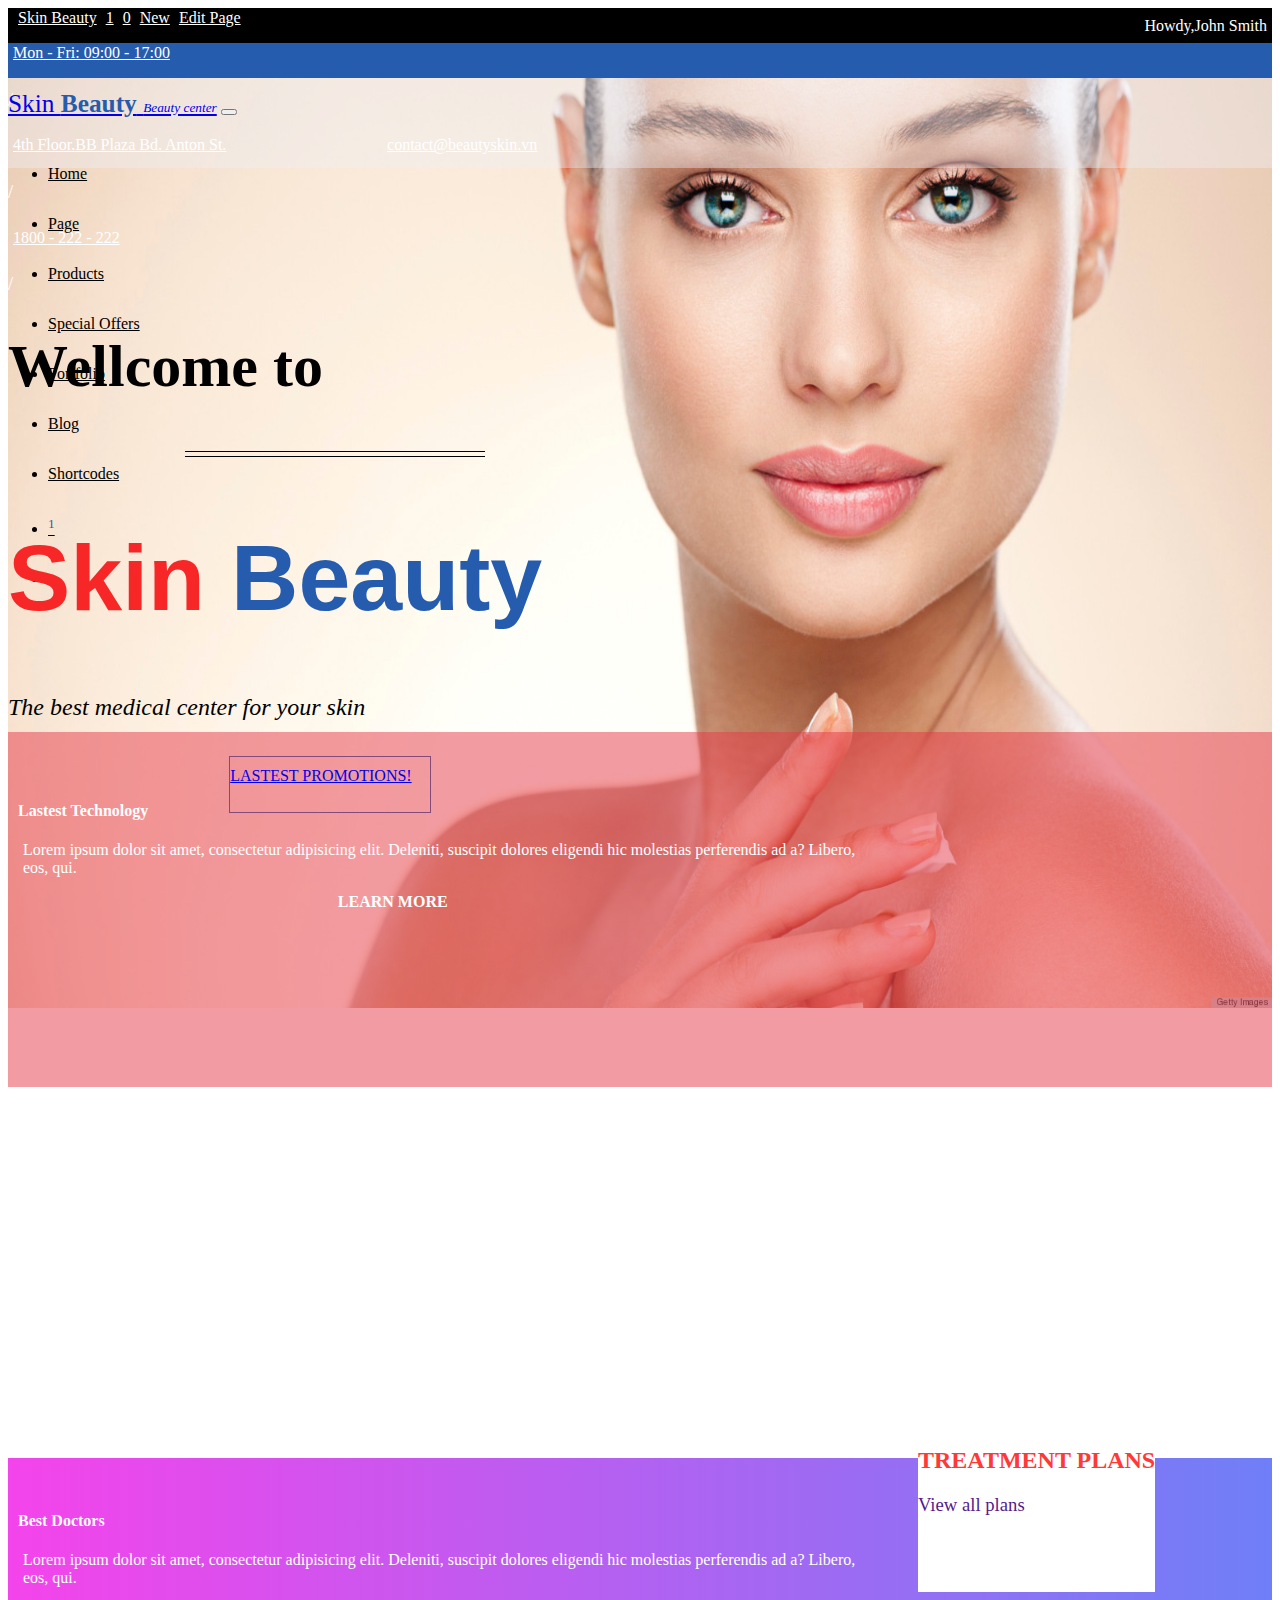
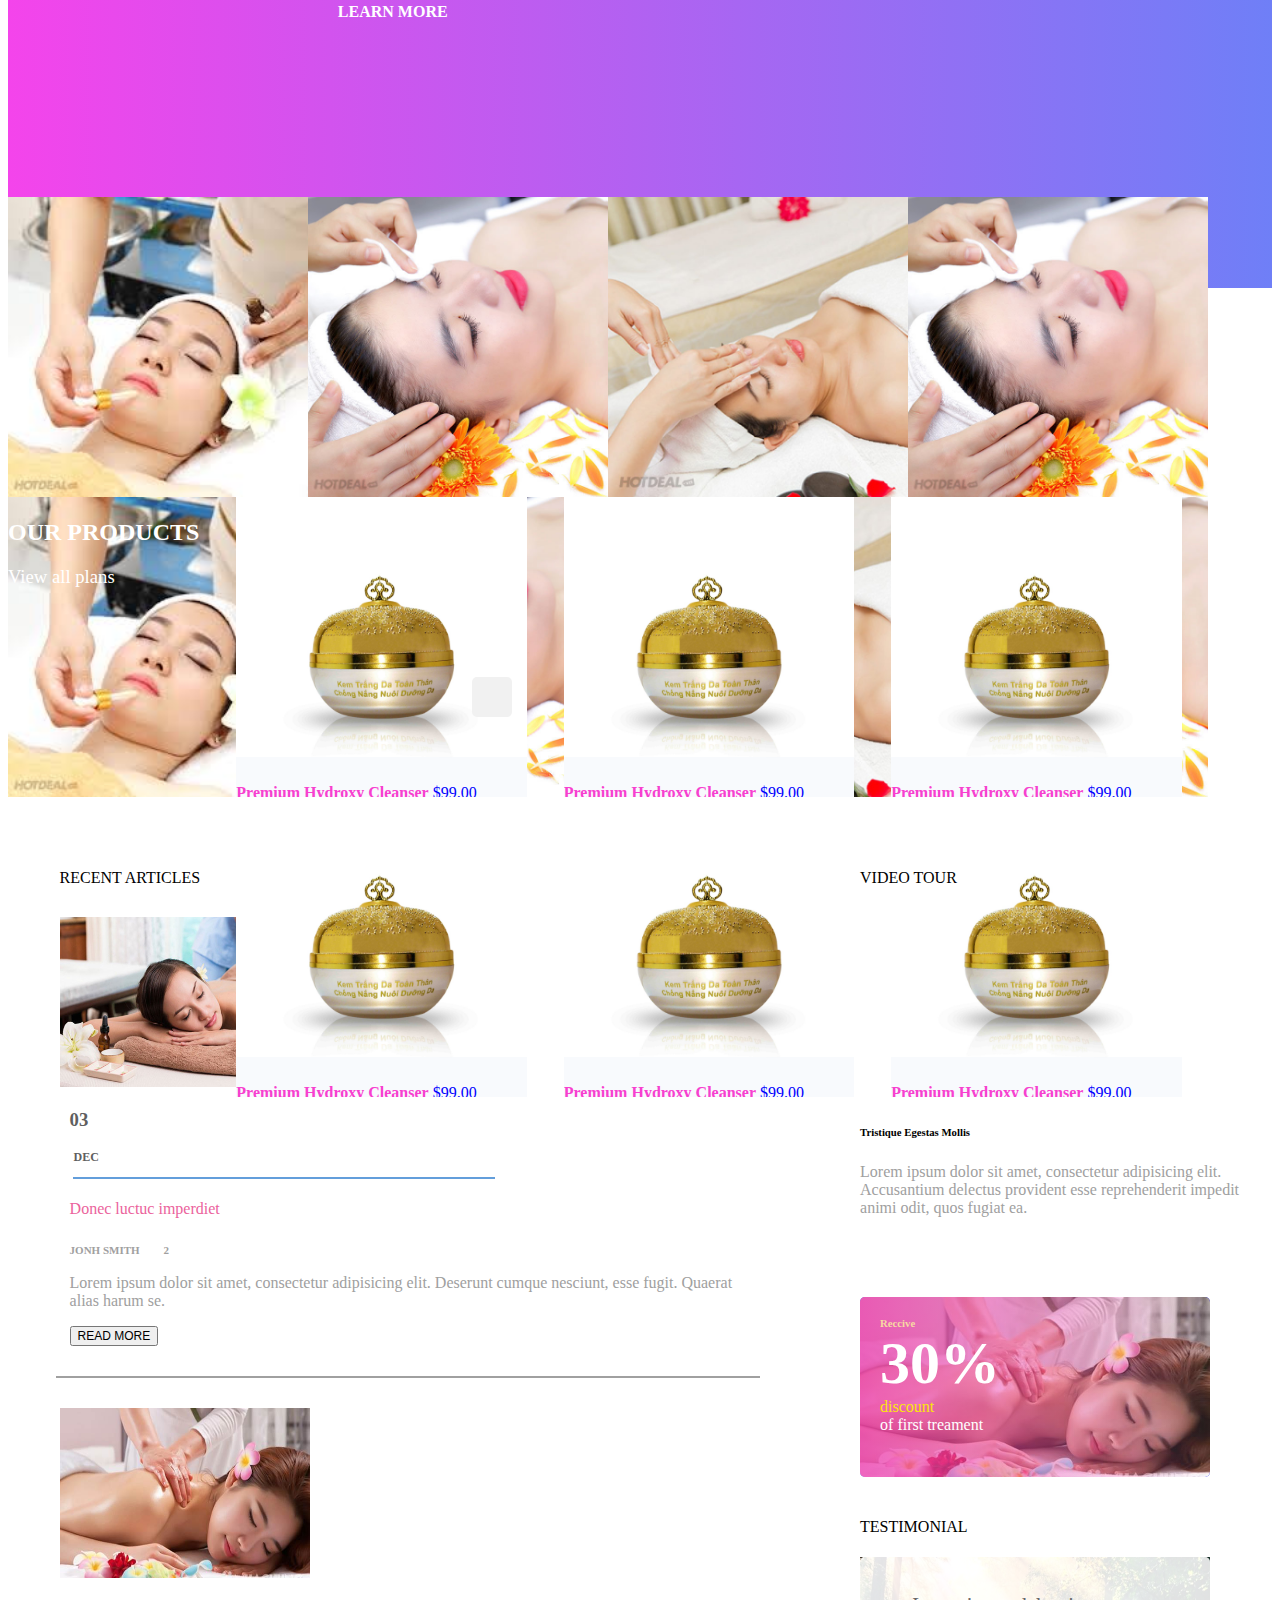
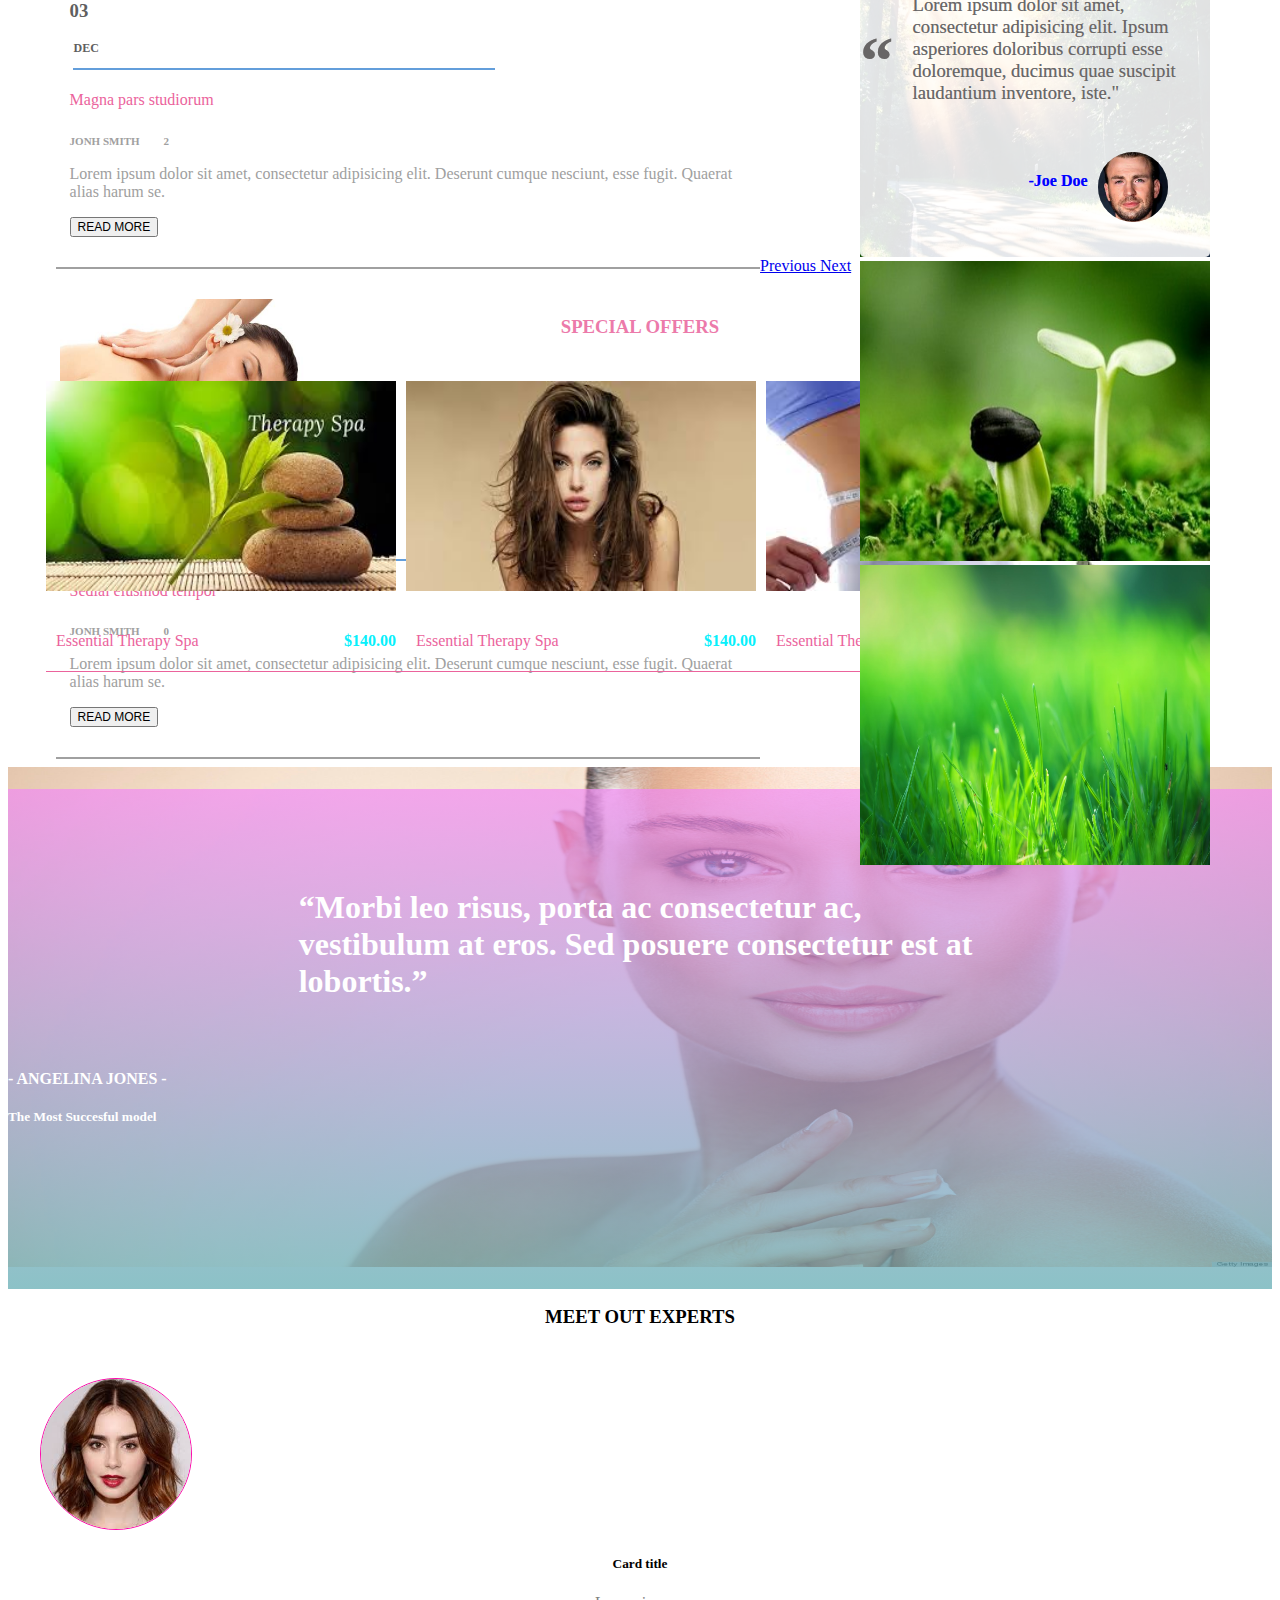
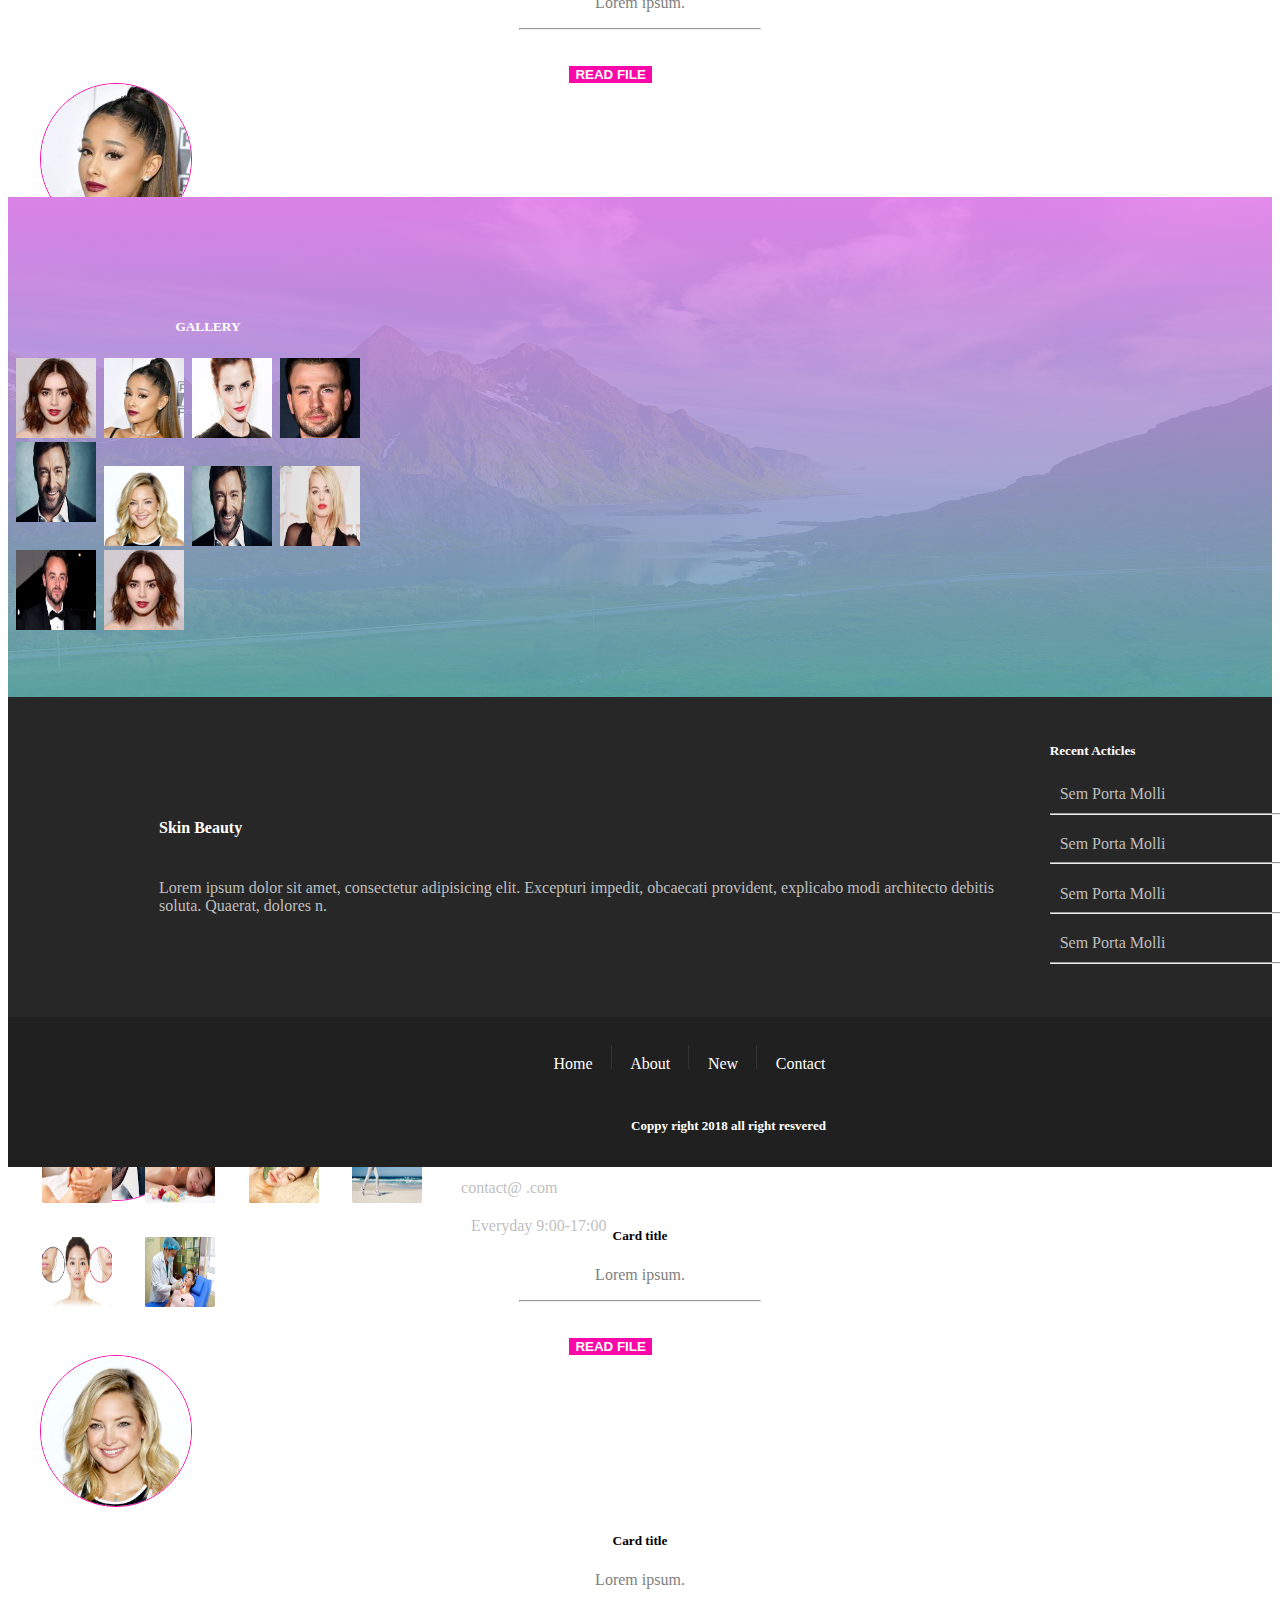
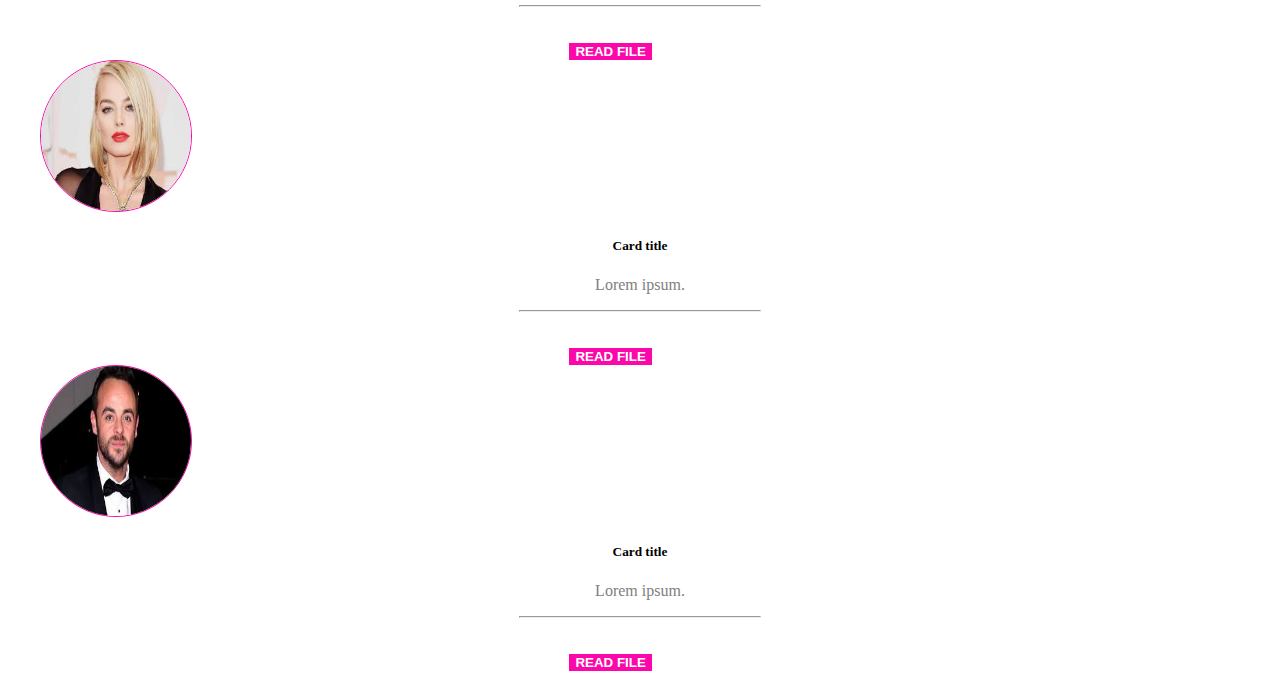
<file: index.html>
<!DOCTYPE html>
<html lang="en">
<head>
	<meta charset="UTF-8">
	<meta name="viewport" content="width=device-width, initial-scale=1, shrink-to-fit=no">
	<link rel="stylesheet" href="https://stackpath.bootstrapcdn.com/bootstrap/4.1.1/css/bootstrap.min.css" integrity="sha384-WskhaSGFgHYWDcbwN70/dfYBj47jz9qbsMId/iRN3ewGhXQFZCSftd1LZCfmhktB" crossorigin="anonymous">
	<script src="https://code.jquery.com/jquery-3.3.1.slim.min.js" integrity="sha384-q8i/X+965DzO0rT7abK41JStQIAqVgRVzpbzo5smXKp4YfRvH+8abtTE1Pi6jizo" crossorigin="anonymous"></script>
	<script src="https://cdnjs.cloudflare.com/ajax/libs/popper.js/1.14.3/umd/popper.min.js" integrity="sha384-ZMP7rVo3mIykV+2+9J3UJ46jBk0WLaUAdn689aCwoqbBJiSnjAK/l8WvCWPIPm49" crossorigin="anonymous"></script>
	<script src="https://stackpath.bootstrapcdn.com/bootstrap/4.1.1/js/bootstrap.min.js" integrity="sha384-smHYKdLADwkXOn1EmN1qk/HfnUcbVRZyYmZ4qpPea6sjB/pTJ0euyQp0Mk8ck+5T" crossorigin="anonymous"></script>
	<link rel="stylesheet" href="https://use.fontawesome.com/releases/v5.1.0/css/all.css" integrity="sha384-lKuwvrZot6UHsBSfcMvOkWwlCMgc0TaWr+30HWe3a4ltaBwTZhyTEggF5tJv8tbt" crossorigin="anonymous">
	<link rel="stylesheet" href="main.css">
	<title>Team_Test_1_Spa</title>
</head>
<body>
	<script>
		window.onscroll = function() {scrollFunction()};
		function scrollFunction() {
			if (document.body.scrollTop > 10 || document.documentElement.scrollTop > 10) {
				document.getElementById("navbar").style.top = "0px";
				document.getElementById("navbar").style.background = "rgba(135, 175, 12, 0.7)"
			} else {
				document.getElementById("navbar").style.top = "70px";
				document.getElementById("navbar").style.background = "rgba(237, 241, 247, 0.4)"
			}
		}
	</script>
	<!-- khung -->
	<nav class="khung position-relative">
		<!-- box1 -->
		<div class="box1">
			<!-- header -->
			<div class="header">
				<nav class="nav">
					<a class="nav-link" href="#"><i class="fab fa-wordpress"></i></a>
					<a class="nav-link" href="#"><i class="fas fa-clock"> </i> Skin Beauty</a>
					<a class="nav-link" href="#"><i class="fas fa-sync-alt"> </i> 1</a>
					<a href="#" class="nav-link"><i class="fas fa-comment"> </i> 0</a>
					<a href="#" class="nav-link"><i class="fas fa-plus"> </i> New</a>
					<a href="#" class="nav-link"><i class="fas fa-pencil-alt"> </i> Edit Page</a>
					<a href="#" class="info">Howdy,John Smith <i class="far fa-user"></i></a>
					<a href="" class="find"><i class="fas fa-search"></i></a>
				</nav>
			</div>
			<!-- header2 -->
			<div class="header2">
				<nav class="nav">
					<a class="nav-link" href="#"><i class="far fa-clock"></i> Mon - Fri: 09:00 - 17:00</a>
					<p>/</p>
					<a class="nav-link" href="#"><i class="fas fa-mouse-pointer"></i> 4th Floor.BB Plaza Bd. Anton St.</a>
					<a class="nav-link right" href="#"><i class="far fa-envelope"></i> contact@beautyskin.vn</a>
					<p>/</p>
					<a class="nav-link sdt" href="#"><i class="fas fa-phone"></i> 1800 - 222 - 222</a>
					<p>/</p>
					<a href="#" class="nav-link"><i class="fab fa-facebook-f listicon"></i></a>
					<a href="#" class="nav-link"><i class="fab fa-google listicon"></i></a>
					<a href="#" class="nav-link"><i class="fab fa-tumblr listicon"></i></a>
					<a href="#" class="nav-link"><i class="fab fa-twitter listicon"></i></a>
					<a href="#" class="nav-link"><i class="fab fa-vimeo-v listicon"></i></a>
				</nav>
			</div>
			<!-- menu -->
			<div class="menu position-fixed sticky-top" id="navbar">
				<nav class="navbar navbar-expand-lg navbar-light">
					<a class="navbar-brand" href="#" id="logo" data-toggle="tooltip" data-placement="bottom" title="Beauty center - Spa Massage chuyên nghiệp">Skin <span>Beauty</span> <i>Beauty center</i></a>
					<button class="navbar-toggler" type="button" data-toggle="collapse" data-target="#navbarNav" aria-controls="navbarNav" aria-expanded="false" aria-label="Toggle navigation">
						<span class="navbar-toggler-icon"></span>
					</button>
					<div class="collapse navbar-collapse justify-content-end" id="navbarNav">
						<ul class="navbar-nav">
							<li class="nav-item" >
								<a class="nav-link" href="#">Home</a>
							</li>
							<li class="nav-item">
								<a class="nav-link" href="#">Page</a>
							</li>
							<li class="nav-item">
								<a class="nav-link" href="#">Products</a>
							</li>
							<li class="nav-item">
								<a class="nav-link" href="#">Special Offers</a>
							</li>
							<li class="nav-item">
								<a class="nav-link" href="#">Portfolio</a>
							</li>
							<li class="nav-item">
								<a class="nav-link" href="#">Blog</a>
							</li>
							<li class="nav-item">
								<a class="nav-link" href="#">Shortcodes</a>
							</li>
							<li class="nav-item">
								<a class="nav-link" href="#"><i class="fas fa-cart-plus"></i> <sup>1</sup></a>
							</li>
							<li class="nav-item">
								<a class="nav-link" href="#"><i class="fas fa-search"></i></a>
							</li>
						</ul>
					</div>
				</nav>
			</div>
			<!-- content -->
			<div class="content">
				<h2 class="text-center">Wellcome to</h2>
				<div class="double-line"></div>
				<h1 class="text-center">Skin <span>Beauty</span></h1>
				<h3 class="text-center"><i>The best medical center for your skin</i></h3>
				<a href="#" class="btn">LASTEST PROMOTIONS!</a>
			</div>
			<!-- box card -->
			<div class="boxcard">
				<div class="col-md-4">
					<div class="noidung">
						<i class="fas fa-cannabis fa-2x"></i>
						<h4 class="text-center">Lastest Technology</h4>
						<p class="text-center">Lorem ipsum dolor sit amet, consectetur adipisicing elit. Deleniti, suscipit dolores eligendi hic molestias perferendis ad a? Libero, eos, qui.</p>
						<a href="#" class="button">LEARN MORE</a>
					</div>
				</div>
				<div class="col-md-4">
					<div class="noidung">
						<i class="fas fa-certificate fa-2x"></i>
						<h4 class="text-center">Certified Institude</h4>
						<p class="text-center">Lorem ipsum dolor sit amet, consectetur adipisicing elit. Deleniti, suscipit dolores eligendi hic molestias perferendis ad a? Libero, eos, qui.</p>
						<a href="#" class="button">LEARN MORE</a>
					</div>
				</div>
				<div class="col-md-4">
					<div class="noidung">
						<i class="fas fa-stethoscope fa-2x"></i>
						<h4 class="text-center">Best Doctors</h4>
						<p class="text-center">Lorem ipsum dolor sit amet, consectetur adipisicing elit. Deleniti, suscipit dolores eligendi hic molestias perferendis ad a? Libero, eos, qui.</p>
						<a href="#" class="button">LEARN MORE</a>
					</div>
				</div>
			</div>
		</div>
		<!-- end box1 -->
		<!-- box 5-->
		<div class="box5">
			<div class="col-md-12 b5">
				<h2 class="text-center">TREATMENT PLANS</h2>
				<p class="text-center"><a href="">View all plans</a></p>
			</div>
			<div class="col-md-12 anh">
				<div id="carouselExampleControls" class="carousel slide" data-ride="carousel">
					<div class="carousel-inner">
						<div class="carousel-item active">
							<div class="anh">
								<a href=""><img src="img/dung1.jpg"></a>
							</div>
							<div class="anh">
								<a href=""><img src="img/dung2.jpg"></a>
							</div>
							<div class="anh">
								<a href=""><img src="img/dung3.jpg"></a>
							</div>
							<div class="anh">
								<a href=""><img src="img/dung2.jpg"></a>
							</div>
						</div>
						<div class="carousel-item">
							<div class="anh">
								<a href=""><img src="img/dung1.jpg"></a>
							</div>
							<div class="anh">
								<a href=""><img src="img/dung2.jpg"></a>
							</div>
							<div class="anh">
								<a href=""><img src="img/dung3.jpg"></a>
							</div>
							<div class="anh">
								<a href=""><img src="img/dung2.jpg"></a>
							</div>
						</div>
					</div>
					<a class="carousel-control-prev" href="#carouselExampleControls" role="button" data-slide="prev"><i class="fas fa-chevron-left"></i></a>
					<a class="carousel-control-next" href="#carouselExampleControls" role="button" data-slide="next"><i class="fas fa-chevron-right"></i></a>
				</div>
			</div>
		</div>
		<!-- end box 5-->
		<!-- box 6-->
		<div class="box6">
			<div class="col-md-12 b6">
				<h2>OUR PRODUCTS</h2>
				<p class="text-center"><a href="">View all plans</a></p>
			</div>
			<div class="col-md-12 anh1">
				<div id="carouselExampleIndicators" class="carousel slide" data-ride="carousel">
					<div class="carousel-inner">
						<div class="carousel-item active">
							<div class="pic">
								<a href=""><img src="img/dung4.jpg"></a>
								<div class="noidung">
									<a href=""><p class="text-center"><strong>Premium Hydroxy Cleanser</strong> $99.00</p></a>
								</div>
							</div>
							<div class="pic">
								<a href=""><img src="img/dung4.jpg"></a>
								<div class="noidung">
									<a href=""><p class="text-center"><strong>Premium Hydroxy Cleanser</strong> $99.00</p></a>
								</div>
							</div>
							<div class="pic">
								<a href=""><img src="img/dung4.jpg"></a>
								<div class="noidung">
									<a href=""><p class="text-center"><strong>Premium Hydroxy Cleanser</strong> $99.00</p></a>
								</div>
							</div>
						</div>
						<div class="carousel-item">
							<div class="pic">
								<a href=""><img src="img/dung4.jpg"></a>
								<div class="noidung">
									<a href=""><p class="text-center"><strong>Premium Hydroxy Cleanser</strong> $99.00</p></a>	
								</div>
							</div>
							<div class="pic">
								<a href=""><img src="img/dung4.jpg"></a>
								<div class="noidung">
									<a href=""><p class="text-center"><strong>Premium Hydroxy Cleanser</strong> $99.00</p></a>
								</div>
							</div>
							<div class="pic">
								<a href=""><img src="img/dung4.jpg"></a>x
								<div class="noidung">
									<a href=""><p class="text-center"><strong>Premium Hydroxy Cleanser</strong> $99.00</p></a>
								</div>
							</div>
						</div>
					</div>
					<a class="carousel-control-prev" href="#carouselExampleIndicators" role="button" data-slide="prev"><i class="fas fa-chevron-left"></i></a>
					<a class="carousel-control-next" href="#carouselExampleIndicators" role="button" data-slide="next"><i class="fas fa-chevron-right"></i></a>
				</div>
			</div>
		</div>
		<!-- end box6 -->
		<!-- box 7 tan-->
		<div class="box7">
			<!-- vung ben trai -->
			<div class="recent_articles">
				<h4>RECENT ARTICLES</h4>
				<div class="media">
					<div class="media-left">
						<a href=""><img src="img/tan1.jpg" class="media-object"></a>
					</div>
					<div class="dec">
						<h3>03</h3>
						<p>DEC</p>
						<hr width="60%" color="#639edb">
					</div>
					<div class="media-body">
						<h4 class="media-heading"><a href="">Donec luctuc imperdiet</a></h4>
						<li><a class="icon1" href=""><i class="fas fa-user"></i> JONH SMITH</a> <a class="icon2" href=""><i class="far fa-comment"></i> 2</a></li>
						<p>Lorem ipsum dolor sit amet, consectetur adipisicing elit. Deserunt cumque nesciunt, esse fugit. Quaerat alias harum se.</p>
						<button type="button" class="btn btn-primary">READ MORE</button>
					</div>
				</div>
				<hr width="97.5%" align="right" color="#a0a0a0">
				<div class="media">
					<div class="media-left">
						<a href=""><img src="img/tan2.jpg" class="media-object"></a>
					</div>
					<div class="dec">
						<h3>03</h3>
						<p>DEC</p>
						<hr width="60%" color="#639edb">
					</div>
					<div class="media-body">
						<h4 class="media-heading"><a href="">Magna pars studiorum</a></h4>
						<li><a class="icon1" href=""><i class="fas fa-user"></i> JONH SMITH</a> <a class="icon2" href=""><i class="far fa-comment"></i> 2</a></li>
						<p>Lorem ipsum dolor sit amet, consectetur adipisicing elit. Deserunt cumque nesciunt, esse fugit. Quaerat alias harum se.</p>
						<button type="button" class="btn btn-primary">READ MORE</button>
					</div>
				</div>
				<hr width="97.5%" align="right" color="#a0a0a0">
				<div class="media">
					<div class="media-left">
						<a href=""><img src="img/tan3.jpg" class="media-object"></a>
					</div>
					<div class="dec">
						<h3>03</h3>
						<p>DEC</p>
						<hr width="60%" color="#639edb">
					</div>
					<div class="media-body">
						<h4 class="media-heading"><a href="">Sedial eiusmod tempor</a></h4>
						<li><a class="icon1" href=""><i class="fas fa-user"></i> JONH SMITH</a> <a class="icon2" href=""><i class="far fa-comment"></i> 0</a></li>
						<p>Lorem ipsum dolor sit amet, consectetur adipisicing elit. Deserunt cumque nesciunt, esse fugit. Quaerat alias harum se.</p>
						<button type="button" class="btn btn-primary">READ MORE</button>
					</div>
				</div>
				<hr width="97.5%" align="right" color="#a0a0a0">
				<div class="media">
					<div class="media-left">
						<a href=""><img src="img/tan4.jpg" class="media-object"></a>
					</div>
					<div class="dec">
						<h3>03</h3>
						<p>DEC</p>
						<hr width="60%" color="#639edb">
					</div>
					<div class="media-body">
						<h4 class="media-heading"><a href="">Eiusmod rempor incidunt</a></h4>
						<li><a class="icon1" href=""><i class="fas fa-user"></i> JONH SMITH</a> <a class="icon2" href=""><i class="far fa-comment"></i> 3</a></li>
						<p>Lorem ipsum dolor sit amet, consectetur adipisicing elit. Deserunt cumque nesciunt, esse fugit. Quaerat alias harum se.</p>
						<button type="button" class="btn btn-primary">READ MORE</button>
					</div>
				</div>
			</div>
			<!-- end vung ben trai -->
			<!-- vung ben phai -->
			<div class="video_tour">
				<h4>VIDEO TOUR</h4>
				<!-- video -->
				<div class="video">
					<iframe src="https://www.youtube.com/embed/RG9HyfzBdYQ" frameborder="0" allow="autoplay; encrypted-media" allowfullscreen></iframe>
				</div>
				<!-- end video -->
				<!--  -->
				<div class="Tristique">
					<h6>Tristique Egestas Mollis</h6>
					<p>Lorem ipsum dolor sit amet, consectetur adipisicing elit. Accusantium delectus provident esse reprehenderit impedit animi odit, quos fugiat ea.</p>
				</div>
				<!--  -->
				<!-- pic -->
				<div class="pic">
					<div class="vungpic">
						<img src="img/tan2.jpg">
						<div class="bgr">
							<h6>Reccive</h6>
							<h1>30%</h1>
							<p class="p1">discount</p>
							<p class="p2">of first treament</p>
						</div>
					</div>
				</div>
				<!-- end pic -->
				<!-- slideshow -->
				<div class="slidechu">
					<h4>TESTIMONIAL</h4>
					<div id="carouselExampleSlidesOnly" class="carousel slide" data-ride="carousel">
						<div class="carousel-inner">
							<div class="carousel-item active">
								<img class="d-block w-100" src="img/tanslide1.jpg" alt="">
								<div class="ndtrongslide">
									<p class="nhay"><b>“</b></p>
									<p>Lorem ipsum dolor sit amet, consectetur adipisicing elit. Ipsum asperiores doloribus corrupti esse doloremque, ducimus quae suscipit laudantium inventore, iste."</p>
									<a href="">-Joe Doe</a>
									<img src="img/vuong5.jpg" alt="">
								</div>
							</div>
							<div class="carousel-item">
								<img class="d-block w-100" src="img/tanslide2.jpg" alt="">
								<div class="ndtrongslide">
									<p class="nhay"><b>“</b></p>
									<p>Lorem ipsum dolor sit amet, consectetur adipisicing elit. Ipsum asperiores doloribus corrupti esse doloremque, ducimus quae suscipit laudantium inventore, iste."</p>
									<a href="">-Joe Doe</a>
									<img src="img/vuong5.jpg" alt="">
								</div>
							</div>
							<div class="carousel-item">
								<img class="d-block w-100" src="img/tanslide3.jpg" alt="">
								<div class="ndtrongslide">
									<p class="nhay"><b>“</b></p>
									<p>Lorem ipsum dolor sit amet, consectetur adipisicing elit. Ipsum asperiores doloribus corrupti esse doloremque, ducimus quae suscipit laudantium inventore, iste."</p>
									<a href="">-Joe Doe</a>
									<img src="img/vuong5.jpg" alt="">
								</div>
							</div>
						</div>
						<a class="carousel-control-prev" href="#carouselExampleSlidesOnly" role="button" data-slide="prev">
							<span class="carousel-control-prev-icon prev" aria-hidden="true"><i class="fas fa-angle-left"></i></span>
							<span class="sr-only">Previous</span>
						</a>
						<a class="carousel-control-next" href="#carouselExampleSlidesOnly" role="button" data-slide="next">
							<span class="carousel-control-next-icon next" aria-hidden="true"><i class="fas fa-angle-right"></i></span>
							<span class="sr-only">Next</span>
						</a>
					</div>
				</div>
				<!-- end slideshow -->
			</div>
			<!-- end vung ben phai -->
		</div>
		<!-- end box 7-->
		<!-- box 8-->
		<div class="box8">
			<div class="hieutieude">
				<h3>SPECIAL OFFERS</h3>
			</div>
			<div class="hieuslide">
				<div id="myCarousel" class="carousel slide" data-ride="carousel">
					<div class="carousel-inner">
						<div class="carousel-item active">
							<div class="col-md-4">
								<a href=""><img src="img/images (1).jpg"></a>
								<a href=""><p>Essential Therapy Spa <b>$140.00</b></p></a>
							</div>
							<div class="col-md-4">
								<a href=""><img src="img/images.jpg"></a>
								<a href=""><p>Essential Therapy Spa <b>$140.00</b></p></a>
							</div>
							<div class="col-md-4">
								<a href=""><img src="img/images3.jpg"></a>
								<a href=""><p>Essential Therapy Spa <b>$140.00</b></p></a>
							</div>
						</div>
						<div class="carousel-item">
							<div class="col-md-4">
								<a href=""><img src="img/images (1).jpg"></a>
								<a href=""><p>Essential Therapy Spa <b>$140.00</b></p></a>
							</div>
							<div class="col-md-4">
								<a href=""><img src="img/images (1).jpg"></a>
								<a href=""><p>Essential Therapy Spa <b>$140.00</b></p></a>
							</div>
							<div class="col-md-4">
								<a href=""><img src="img/images (1).jpg"></a>
								<a href=""><p>Essential Therapy Spa <b>$140.00</b></p></a>
							</div>
						</div>
					</div>
					<a class="carousel-control-prev" href="#myCarousel" role="button" data-slide="prev">
						<span  class="carousel-control-prev-icon" aria-hidden="true"></span>
					</a>
					<a class="carousel-control-next" href="#myCarousel" role="button" data-slide="next">
						<span class="carousel-control-next-icon" aria-hidden="true"></span>
					</a>
				</div>
			</div>
		</div>
		<!-- end box 8-->
		<!-- box 9-->
		<div class="box9">
			<div class="col-md-12 text-center">
				<h1 class="text-center">“Morbi leo risus, porta ac consectetur ac, vestibulum at eros. Sed posuere consectetur est at lobortis.”</h1>
				<h4>- ANGELINA JONES -</h4>
				<h5>The Most Succesful model</h5>
			</div>
		</div>
		<!-- end box 9-->
		<!-- box 10 -->
		<div class="box10">
			<div id="carouselExampleFade" class="carousel slide carousel-fade" data-ride="carousel">
				<h3>MEET OUT EXPERTS</h3>
				<div class="carousel-inner">
					<div class="carousel-item active">
						<!-- card -->
						<div class="card-deck">
							<div class="card">
								<img class="card-img-top" src="img/vuong2.jpg" alt="Card image cap">
								<div class="card-body">
									<h5 class="card-title"><a href="">Card title</a></h5>
									<p class="card-text">Lorem ipsum.</p>
									<hr>
									<ul>
										<li><a href=""><i class="fab fa-facebook-f"></i></a></li>
										<li><a href=""><i class="fab fa-twitter"></i></a></li>
										<li><a href=""><i class="fab fa-xbox"></i></a></li>
										<li><a href=""><i class="fab fa-google-plus-g"></i></a></li>
										<li><a href=""><i class="fas fa-camera"></i></a></li>
										<li><a href=""><i class="fas fa-circle-notch"></i></a></li>
									</ul>
									<button type="button" class="btn btn-secondary">READ FILE</button>
								</div>
							</div>
							<div class="card" id="card">
								<img class="card-img-top" src="img/vuong3.jpg" alt="Card image cap">
								<div class="card-body">
									<h5 class="card-title"><a href="">Card title</a></h5>
									<p class="card-text">Lorem ipsum.</p>
									<hr>
									<ul>
										<li><a href=""><i class="fab fa-facebook-f"></i></a></li>
										<li><a href=""><i class="fab fa-twitter"></i></a></li>
										<li><a href=""><i class="fab fa-xbox"></i></a></li>
										<li><a href=""><i class="fab fa-google-plus-g"></i></a></li>
										<li><a href=""><i class="fas fa-camera"></i></a></li>
										<li><a href=""><i class="fas fa-circle-notch"></i></a></li>	
									</ul>
									<button type="button" class="btn btn-secondary">READ FILE</button>
								</div>
							</div>
							<div class="card" id="card">
								<img class="card-img-top" src="img/vuong4.jpg" alt="Card image cap">
								<div class="card-body">
									<h5 class="card-title"><a href="">Card title</a></h5>
									<p class="card-text">Lorem ipsum.</p>
									<hr>
									<ul>
										<li><a href=""><i class="fab fa-facebook-f"></i></a></li>
										<li><a href=""><i class="fab fa-twitter"></i></a></li>
										<li><a href=""><i class="fab fa-xbox"></i></a></li>
										<li><a href=""><i class="fab fa-google-plus-g"></i></a></li>
										<li><a href=""><i class="fas fa-camera"></i></a></li>
										<li><a href=""><i class="fas fa-circle-notch"></i></a></li>	
									</ul>
									<button type="button" class="btn btn-secondary">READ FILE</button>
								</div>
							</div>
							<div class="card" id="card">
								<img class="card-img-top" src="img/vuong5.jpg" alt="Card image cap">
								<div class="card-body">
									<h5 class="card-title"><a href="">Card title</a></h5>
									<p class="card-text">Lorem ipsum.</p>
									<hr>
									<ul>
										<li><a href=""><i class="fab fa-facebook-f"></i></a></li>
										<li><a href=""><i class="fab fa-twitter"></i></a></li>
										<li><a href=""><i class="fab fa-xbox"></i></a></li>
										<li><a href=""><i class="fab fa-google-plus-g"></i></a></li>
										<li><a href=""><i class="fas fa-camera"></i></a></li>
										<li><a href=""><i class="fas fa-circle-notch"></i></a></li>	
									</ul>
									<button type="button" class="btn btn-secondary">READ FILE</button>
								</div>
							</div>
						</div>
						<!-- end card -->
					</div>
					<div class="carousel-item">
						<!-- card -->
						<div class="card-deck">
							<div class="card">
								<img class="card-img-top" src="img/vuong6.jpg" alt="Card image cap">
								<div class="card-body">
									<h5 class="card-title"><a href="">Card title</a></h5>
									<p class="card-text">Lorem ipsum.</p>
									<hr>
									<ul>
										<li><a href=""><i class="fab fa-facebook-f"></i></a></li>
										<li><a href=""><i class="fab fa-twitter"></i></a></li>
										<li><a href=""><i class="fab fa-xbox"></i></a></li>
										<li><a href=""><i class="fab fa-google-plus-g"></i></a></li>
										<li><a href=""><i class="fas fa-camera"></i></a></li>
										<li><a href=""><i class="fas fa-circle-notch"></i></a></li>	
									</ul>
									<button type="button" class="btn btn-secondary">READ FILE</button>
								</div>
							</div>
							<div class="card" id="card">
								<img class="card-img-top" src="img/vuong7.jpg" alt="Card image cap">
								<div class="card-body">
									<h5 class="card-title"><a href="">Card title</a></h5>
									<p class="card-text">Lorem ipsum.</p>
									<hr>
									<ul>
										<li><a href=""><i class="fab fa-facebook-f"></i></a></li>
										<li><a href=""><i class="fab fa-twitter"></i></a></li>
										<li><a href=""><i class="fab fa-xbox"></i></a></li>
										<li><a href=""><i class="fab fa-google-plus-g"></i></a></li>
										<li><a href=""><i class="fas fa-camera"></i></a></li>
										<li><a href=""><i class="fas fa-circle-notch"></i></a></li>	
									</ul>
									<button type="button" class="btn btn-secondary">READ FILE</button>
								</div>
							</div>
							<div class="card" id="card">
								<img class="card-img-top" src="img/vuong8.jpg" alt="Card image cap">
								<div class="card-body">
									<h5 class="card-title"><a href="">Card title</a></h5>
									<p class="card-text">Lorem ipsum.</p>
									<hr>
									<ul>
										<li><a href=""><i class="fab fa-facebook-f"></i></a></li>
										<li><a href=""><i class="fab fa-twitter"></i></a></li>
										<li><a href=""><i class="fab fa-xbox"></i></a></li>
										<li><a href=""><i class="fab fa-google-plus-g"></i></a></li>
										<li><a href=""><i class="fas fa-camera"></i></a></li>
										<li><a href=""><i class="fas fa-circle-notch"></i></a></li>	
									</ul>
									<button type="button" class="btn btn-secondary">READ FILE</button>
								</div>
							</div>
							<div class="card" id="card">
								<img class="card-img-top" src="img/vuong9.jpg" alt="Card image cap">
								<div class="card-body">
									<h5 class="card-title"><a href="">Card title</a></h5>
									<p class="card-text">Lorem ipsum.</p>
									<hr>
									<ul>
										<li><a href=""><i class="fab fa-facebook-f"></i></a></li>
										<li><a href=""><i class="fab fa-twitter"></i></a></li>
										<li><a href=""><i class="fab fa-xbox"></i></a></li>
										<li><a href=""><i class="fab fa-google-plus-g"></i></a></li>
										<li><a href=""><i class="fas fa-camera"></i></a></li>
										<li><a href=""><i class="fas fa-circle-notch"></i></a></li>	
									</ul>
									<button type="button" class="btn btn-secondary">READ FILE</button>
								</div>
							</div>
						</div>
						<!-- end card -->
					</div>
				</div>
				<a class="carousel-control-prev" href="#carouselExampleFade" role="button" data-slide="prev">
					<span class="carousel-control-prev-icon" aria-hidden="true"></span>
				</a>
				<a class="carousel-control-next" href="#carouselExampleFade" role="button" data-slide="next">
					<span class="carousel-control-next-icon" aria-hidden="true"></span>
				</a>
			</div>
		</div>
		<!-- end box 10-->
		<!-- box 11-->
		<div class="box11">
			<div class="col-md-12">
				<div class="col-md-6">
					<h5>GALLERY</h5>
					<!-- anh1 -->
					<div class="anh">
						<div class="col-md-2">
							<img class="thumbnail zoom" src="img/vuong2.jpg">
						</div>
						<div class="col-md-2">
							<img class="thumbnail zoom" src="img/vuong3.jpg">
						</div>
						<div class="col-md-2">
							<img class="thumbnail zoom" src="img/vuong4.jpg">
						</div>
						<div class="col-md-2">
							<img class="thumbnail zoom" src="img/vuong5.jpg">
						</div>
						<div class="col-md-2">
							<img class="thumbnail zoom" src="img/vuong6.jpg">
						</div>
					</div>
					<!-- .end anh 1 -->
					<!-- anh1 -->
					<div class="anh">
						<div class="col-md-2">
							<img class="thumbnail zoom"  src="img/vuong7.jpg">
						</div>
						<div class="col-md-2">
							<img class="thumbnail zoom" src="img/vuong6.jpg">
						</div>
						<div class="col-md-2">
							<img class="thumbnail zoom" src="img/vuong8.jpg">
						</div>
						<div class="col-md-2">
							<img class="thumbnail zoom" src="img/vuong9.jpg">
						</div>
						<div class="col-md-2">
							<img class="thumbnail zoom" src="img/vuong2.jpg">
						</div>
					</div>
					<!-- .end anh 1 -->
				</div>
				<div class="col-md-6">
					<h5>TWITTER</h5>
					<div id="carouselExample" class="carousel slide position-relative" data-ride="carousel">
						<div class="carousel-inner">
							<div class="carousel-item active">
								<p class="text-center">Dear [first_name], here's everything you need to know about writing a terrible marketing email.… <a href="">https://t.co/h6KVWojqLU</a><i> -5 days ago</i></p>
							</div>
							<div class="carousel-item">
								<p class="text-center">Dear [first_name], here's everything you need to know about writing a terrible marketing email.… <a href="">https://t.co/h6KVWojqLU</a><i> -5 days ago</i></p>
							</div>
							<div class="carousel-item">
								<p class="text-center">Dear [first_name], here's everything you need to know about writing a terrible marketing email.… <a href="">https://t.co/h6KVWojqLU</a><i> -5 days ago</i></p>
							</div>
						</div>
						<a class="carousel-control-prev" href="#carouselExample" role="button" data-slide="prev">
							<span class="carousel-control-prev-icon" aria-hidden="true"></span>
						</a>
						<a href="" class="icon"><i class="fab fa-twitter"></i></a>
						<a class="carousel-control-next" href="#carouselExample" role="button" data-slide="next">
							<span class="carousel-control-next-icon" aria-hidden="true"></span>
						</a>
					</div>
				</div>
			</div>
		</div>
		<!-- end box 11-->
		<!-- box 12-->
		<div class="box12">
			<div class="col-md-3">
				<h4>Skin Beauty</h4>
				<p>Lorem ipsum dolor sit amet, consectetur adipisicing elit. Excepturi impedit, obcaecati provident, explicabo modi architecto debitis soluta. Quaerat, dolores n.</p>
			</div>
			<div class="col-md-3">
				<h5>Recent Acticles</h5>
				<a href=""><p><i class="fas fa-chevron-right"></i> Sem Porta Molli</p></a>
				<hr>
				<a href=""><p><i class="fas fa-chevron-right"></i> Sem Porta Molli</p></a>
				<hr>
				<a href=""><p><i class="fas fa-chevron-right"></i> Sem Porta Molli</p></a>
				<hr>
				<a href=""><p><i class="fas fa-chevron-right"></i> Sem Porta Molli</p></a>
				<hr>
			</div>
			<div class="col-md-3">
				<h5>Treatment Plans</h5>
				<div class="img">
					<img class="thumbnail zoom" src="img/huyen.jpg">
				</div>
				<div class="img">
					<img class="thumbnail zoom" src="img/huyen1.jpg">
				</div>
				<div class="img">
					<img class="thumbnail zoom" src="img/huyen2.jpg">
				</div>
				<div class="img bottom">
					<img class="thumbnail zoom" src="img/huyen3.jpg">
				</div>
				<div class="img">
					<img class="thumbnail zoom" src="img/huyen4.jpg">
				</div>
				<div class="img">
					<img class="thumbnail zoom" src="img/huyen5.jpg">
				</div>
			</div>
			<div class="col-md-3">
				<h5>Contact info</h5>
				<p><i class="fas fa-map-marker-alt"></i> 4th Floor.BB Plaza Bd.Anton St.</p>
				<p><i class="fas fa-phone-volume"></i>1900.888.000</p>
				<p><i class="far fa-envelope"></i> contact@ .com</p>
				<p><i class="fas fa-bell"></i> Everyday 9:00-17:00</p>
			</div>
		</div>
		<!-- end box 12-->
		<!-- box 13-->
		<div class="box13">
			<div class="icon1">
				<a href=""><i class="fab fa-facebook-f"></i></a>
				<a href=""><i class="fab fa-google-plus-g"></i></a>
				<a href=""><i class="fab fa-tumblr"></i></a>
				<a href=""><i class="fab fa-twitter"></i></a>
				<a href=""><i class="fab fa-vimeo-v"></i></a>
			</div>	
			<div class="noidung">
				<a href="">
					<span>Home <img src="img/top-divider.png"> </span>
					<span>About   <img src="img/top-divider.png"></span>
					<span>New   <img src="img/top-divider.png"></span>
					<span>Contact</span>
				</a>
			</div>
			<h6 class="text-center">Coppy right 2018 all right resvered</h6>
		</div>
		<!-- end box 13-->
	</nav>
	<!-- end khung	-->
</body>
</html>
</file>
<file: main.css>
nav.khung {
  width: 100%;
  height: auto; }
  nav.khung .box1 {
    width: 100%;
    height: 1000px;
    background-image: url("img/nghia_spa1.jpg");
    background-repeat: no-repeat;
    background-size: 100% 1000px; }
    nav.khung .box1 .header, nav.khung .box1 .header2 {
      width: 100%;
      height: 35px;
      background-color: black; }
      nav.khung .box1 .header nav.nav a.nav-link, nav.khung .box1 .header2 nav.nav a.nav-link, nav.khung .box1 .header nav.nav a.info, nav.khung .box1 .header2 nav.nav a.info, nav.khung .box1 .header nav.nav a.find, nav.khung .box1 .header2 nav.nav a.find {
        line-height: 20px;
        color: white; }
        nav.khung .box1 .header nav.nav a.nav-link i, nav.khung .box1 .header2 nav.nav a.nav-link i, nav.khung .box1 .header nav.nav a.info i, nav.khung .box1 .header2 nav.nav a.info i, nav.khung .box1 .header nav.nav a.find i, nav.khung .box1 .header2 nav.nav a.find i {
          color: #a5a7aa;
          margin-right: 5px; }
        nav.khung .box1 .header nav.nav a.nav-link:hover, nav.khung .box1 .header2 nav.nav a.nav-link:hover, nav.khung .box1 .header nav.nav a.info:hover, nav.khung .box1 .header2 nav.nav a.info:hover, nav.khung .box1 .header nav.nav a.find:hover, nav.khung .box1 .header2 nav.nav a.find:hover {
          color: orange; }
      nav.khung .box1 .header nav.nav a.info, nav.khung .box1 .header2 nav.nav a.info, nav.khung .box1 .header nav.nav a.find, nav.khung .box1 .header2 nav.nav a.find {
        line-height: 35px;
        float: right;
        margin-left: 40%;
        text-decoration: none; }
      nav.khung .box1 .header nav.nav a.find, nav.khung .box1 .header2 nav.nav a.find {
        margin-left: 20px; }
        nav.khung .box1 .header nav.nav a.find i.fa-search:hover, nav.khung .box1 .header2 nav.nav a.find i.fa-search:hover {
          color: orange; }
    nav.khung .box1 .header2 {
      background-color: #265cad; }
      nav.khung .box1 .header2 nav.nav p {
        font-size: 14pt;
        color: white;
        line-height: 35px; }
      nav.khung .box1 .header2 nav.nav a.right {
        color: white;
        margin-left: 12%; }
      nav.khung .box1 .header2 nav.nav a.nav-link, nav.khung .box1 .header2 nav.nav a.info, nav.khung .box1 .header2 nav.nav a.find {
        color: white; }
        nav.khung .box1 .header2 nav.nav a.nav-link i.listicon, nav.khung .box1 .header2 nav.nav a.info i.listicon, nav.khung .box1 .header2 nav.nav a.find i.listicon {
          padding-left: 0px;
          color: white; }
          nav.khung .box1 .header2 nav.nav a.nav-link i.listicon:hover, nav.khung .box1 .header2 nav.nav a.info i.listicon:hover, nav.khung .box1 .header2 nav.nav a.find i.listicon:hover {
            color: orange; }
    nav.khung .box1 .menu {
      width: 100%;
      height: 90px;
      top: 70px;
      left: 0;
      background-color: rgba(237, 241, 247, 0.4);
      -webkit-transition: top .8s;
      -o-transition: top .8s;
      transition: top .8s; }
      nav.khung .box1 .menu nav.navbar {
        line-height: 50px; }
        nav.khung .box1 .menu nav.navbar a.navbar-brand {
          font-size: 19pt; }
          nav.khung .box1 .menu nav.navbar a.navbar-brand span {
            color: #265cad;
            font-weight: bold; }
          nav.khung .box1 .menu nav.navbar a.navbar-brand i {
            font-size: 10pt;
            font-weight: 100; }
          nav.khung .box1 .menu nav.navbar a.navbar-brand:hover {
            color: red;
            -webkit-transform: skew(-25deg);
            -ms-transform: skew(-25deg);
            transform: skew(-25deg);
            -webkit-transition: all .3s ease-in;
            -o-transition: all .3s ease-in;
            transition: all .3s ease-in; }
        nav.khung .box1 .menu nav.navbar ul.navbar-nav {
          margin-right: 20px; }
          nav.khung .box1 .menu nav.navbar ul.navbar-nav li.nav-item a.nav-link, nav.khung .box1 .menu nav.navbar ul.navbar-nav li.nav-item .header nav.nav a.info, nav.khung .box1 .header nav.nav .menu nav.navbar ul.navbar-nav li.nav-item a.info, nav.khung .box1 .menu nav.navbar ul.navbar-nav li.nav-item .header2 nav.nav a.info, nav.khung .box1 .header2 nav.nav .menu nav.navbar ul.navbar-nav li.nav-item a.info, nav.khung .box1 .menu nav.navbar ul.navbar-nav li.nav-item .header nav.nav a.find, nav.khung .box1 .header nav.nav .menu nav.navbar ul.navbar-nav li.nav-item a.find, nav.khung .box1 .menu nav.navbar ul.navbar-nav li.nav-item .header2 nav.nav a.find, nav.khung .box1 .header2 nav.nav .menu nav.navbar ul.navbar-nav li.nav-item a.find {
            margin-right: 35px;
            color: black;
            font-weight: 450; }
            nav.khung .box1 .menu nav.navbar ul.navbar-nav li.nav-item a.nav-link sup, nav.khung .box1 .menu nav.navbar ul.navbar-nav li.nav-item .header nav.nav a.info sup, nav.khung .box1 .header nav.nav .menu nav.navbar ul.navbar-nav li.nav-item a.info sup, nav.khung .box1 .menu nav.navbar ul.navbar-nav li.nav-item .header2 nav.nav a.info sup, nav.khung .box1 .header2 nav.nav .menu nav.navbar ul.navbar-nav li.nav-item a.info sup, nav.khung .box1 .menu nav.navbar ul.navbar-nav li.nav-item .header nav.nav a.find sup, nav.khung .box1 .header nav.nav .menu nav.navbar ul.navbar-nav li.nav-item a.find sup, nav.khung .box1 .menu nav.navbar ul.navbar-nav li.nav-item .header2 nav.nav a.find sup, nav.khung .box1 .header2 nav.nav .menu nav.navbar ul.navbar-nav li.nav-item a.find sup {
              color: #265cad; }
            nav.khung .box1 .menu nav.navbar ul.navbar-nav li.nav-item a.nav-link:hover, nav.khung .box1 .menu nav.navbar ul.navbar-nav li.nav-item .header nav.nav a.info:hover, nav.khung .box1 .header nav.nav .menu nav.navbar ul.navbar-nav li.nav-item a.info:hover, nav.khung .box1 .menu nav.navbar ul.navbar-nav li.nav-item .header2 nav.nav a.info:hover, nav.khung .box1 .header2 nav.nav .menu nav.navbar ul.navbar-nav li.nav-item a.info:hover, nav.khung .box1 .menu nav.navbar ul.navbar-nav li.nav-item .header nav.nav a.find:hover, nav.khung .box1 .header nav.nav .menu nav.navbar ul.navbar-nav li.nav-item a.find:hover, nav.khung .box1 .menu nav.navbar ul.navbar-nav li.nav-item .header2 nav.nav a.find:hover, nav.khung .box1 .header2 nav.nav .menu nav.navbar ul.navbar-nav li.nav-item a.find:hover {
              color: red;
              -webkit-transform: skew(-25deg);
              -ms-transform: skew(-25deg);
              transform: skew(-25deg);
              -webkit-transition: all .3s ease-in;
              -o-transition: all .3s ease-in;
              transition: all .3s ease-in; }
    nav.khung .box1 .content {
      width: 50%;
      height: 400px;
      margin-top: 13%; }
      nav.khung .box1 .content h2 {
        font-size: 45pt;
        font-family: Time new roman; }
      nav.khung .box1 .content .double-line {
        width: 300px;
        height: 4px;
        border-top: 1px solid black;
        border-bottom: 1px solid black;
        margin-left: 28%; }
      nav.khung .box1 .content h1 {
        color: #f72727;
        font-size: 70pt;
        padding-top: 5px;
        font-family: Arial, "Helvetica Neue", Helvetica, sans-serif; }
        nav.khung .box1 .content h1 span {
          color: #265cad; }
      nav.khung .box1 .content h3 {
        font-size: 18pt;
        font-weight: 400; }
      nav.khung .box1 .content a.btn {
        display: block;
        width: 200px;
        height: 55px;
        border: 1px solid #265cad;
        line-height: 37px;
        margin-left: 35%;
        margin-top: 35px;
        font-weight: 450; }
        nav.khung .box1 .content a.btn:hover {
          background-color: rgba(248, 255, 48, 0.7);
          -webkit-transform: skew(-25deg);
          -ms-transform: skew(-25deg);
          transform: skew(-25deg);
          -webkit-transition: all .6s ease-in;
          -o-transition: all .6s ease-in;
          transition: all .6s ease-in; }
    nav.khung .box1 .boxcard {
      height: 355px;
      background-color: rgba(229, 55, 72, 0.5); }
      nav.khung .box1 .boxcard .col-md-4 {
        float: left;
        height: 355px; }
        nav.khung .box1 .boxcard .col-md-4 .noidung {
          width: 95%;
          height: 90%;
          margin-top: 20px;
          margin-left: 10px; }
          nav.khung .box1 .boxcard .col-md-4 .noidung i {
            padding-left: 46%;
            padding-top: 50px;
            color: white; }
          nav.khung .box1 .boxcard .col-md-4 .noidung h4, nav.khung .box1 .boxcard .col-md-4 .noidung .box9 .col-md-12 h5, nav.khung .box9 .col-md-12 .box1 .boxcard .col-md-4 .noidung h5 {
            color: white;
            font-family: Time new roman;
            padding-top: 10px; }
          nav.khung .box1 .boxcard .col-md-4 .noidung p {
            color: white;
            padding-left: 5px;
            padding-right: 5px; }
          nav.khung .box1 .boxcard .col-md-4 .noidung a.button {
            color: white;
            font-weight: 550;
            padding-left: 37%;
            text-decoration: none; }
            nav.khung .box1 .boxcard .col-md-4 .noidung a.button:hover {
              color: blue; }
          nav.khung .box1 .boxcard .col-md-4 .noidung:hover {
            border: 1px solid white; }
        nav.khung .box1 .boxcard .col-md-4:hover {
          background-color: rgba(229, 55, 72, 0.8); }
  nav.khung .box5 {
    width: 100%;
    height: 450px;
    background: none; }
    nav.khung .box5 .b5, nav.khung .box5 .anh {
      float: left;
      height: 150px;
      background: white; }
      nav.khung .box5 .b5 h2, nav.khung .box5 .anh h2 {
        margin-top: 2%;
        color: #ff3838; }
      nav.khung .box5 .b5 p, nav.khung .box5 .anh p {
        color: blue; }
        nav.khung .box5 .b5 p a, nav.khung .box5 .anh p a {
          text-decoration: none;
          font-size: 14pt; }
    nav.khung .box5 .anh {
      height: 300px;
      background: none; }
      nav.khung .box5 .anh .anh {
        float: left;
        width: 25%;
        height: 100%; }
        nav.khung .box5 .anh .anh img {
          float: left;
          width: 100%;
          height: 300px;
          -webkit-transition: all .9s ease-in;
          -o-transition: all .9s ease-in;
          transition: all .9s ease-in; }
          nav.khung .box5 .anh .anh img:hover {
            -webkit-transform: scale(1.05);
            -ms-transform: scale(1.05);
            transform: scale(1.05); }
      nav.khung .box5 .anh .carousel-control-next, nav.khung .box5 .anh .carousel-control-prev {
        width: 30px;
        height: 30px;
        background: #6a9ee2;
        margin-top: -4%; }
      nav.khung .box5 .anh .carousel-control-prev {
        margin-left: 95.1%; }
  nav.khung .box6 {
    width: 100%;
    height: 430px;
    background: -webkit-gradient(linear, left top, right top, from(#f444eb), to(#6f7ff7));
    background: -webkit-linear-gradient(left, #f444eb, #6f7ff7);
    background: -o-linear-gradient(left, #f444eb, #6f7ff7);
    background: linear-gradient(to right, #f444eb, #6f7ff7); }
    nav.khung .box6 .b6 {
      float: left;
      height: 100px;
      background: none; }
      nav.khung .box6 .b6 h2 {
        text-align: center;
        padding-top: 1%;
        color: white; }
      nav.khung .box6 .b6 p a {
        text-decoration: none;
        color: white;
        font-size: 14pt;
        -webkit-transition: all 1s ease-in;
        -o-transition: all 1s ease-in;
        transition: all 1s ease-in; }
        nav.khung .box6 .b6 p a:hover {
          color: blue; }
    nav.khung .box6 .anh1 {
      float: left;
      height: 350px;
      background: none; }
      nav.khung .box6 .anh1 .pic {
        float: left;
        width: 28.5%;
        height: 300px;
        margin-left: 37px;
        position: relative;
        overflow: hidden; }
        nav.khung .box6 .anh1 .pic img {
          float: left;
          width: 100%;
          height: 300px;
          -webkit-transition: 1s;
          -o-transition: 1s;
          transition: 1s;
          overflow: hidden; }
          nav.khung .box6 .anh1 .pic img:hover {
            -webkit-transform: scale(1.2);
            -ms-transform: scale(1.2);
            transform: scale(1.2); }
        nav.khung .box6 .anh1 .pic .noidung {
          position: absolute;
          width: 100%;
          height: 40px;
          background: rgba(242, 246, 252, 0.5);
          float: left;
          z-index: 5;
          bottom: 0;
          left: 0px;
          -webkit-transition: all .9s ease-in;
          -o-transition: all .9s ease-in;
          transition: all .9s ease-in; }
          nav.khung .box6 .anh1 .pic .noidung a {
            text-decoration: none; }
            nav.khung .box6 .anh1 .pic .noidung a p {
              color: blue;
              line-height: 40px; }
              nav.khung .box6 .anh1 .pic .noidung a p strong {
                color: #f740cf; }
          nav.khung .box6 .anh1 .pic .noidung:hover {
            background-color: rgba(170, 165, 165, 0.5); }
      nav.khung .box6 .anh1 .carousel-control-next, nav.khung .box6 .anh1 .carousel-control-prev {
        width: 30px;
        height: 32px;
        background: white;
        margin-top: -4%;
        color: blue; }
      nav.khung .box6 .anh1 .carousel-control-prev {
        margin-left: 95.1%; }
  nav.khung .box7 {
    width: 95%;
    margin-left: 2.5%; }
    nav.khung .box7 .recent_articles {
      float: left;
      width: 60%;
      height: 1000px; }
      nav.khung .box7 .recent_articles h4, nav.khung .box7 .recent_articles .box9 .col-md-12 h5, nav.khung .box9 .col-md-12 .box7 .recent_articles h5 {
        font-weight: 400;
        padding-left: 20px;
        font-family: serif; }
      nav.khung .box7 .recent_articles .media {
        margin-top: 30px;
        margin-left: 20px;
        margin-bottom: 30px; }
        nav.khung .box7 .recent_articles .media .media-left img {
          width: 250px;
          height: 170px;
          -webkit-transition: all .9s ease-in;
          -o-transition: all .9s ease-in;
          transition: all .9s ease-in; }
          nav.khung .box7 .recent_articles .media .media-left img:hover {
            -webkit-transform: scale(1.1);
            -ms-transform: scale(1.1);
            transform: scale(1.1); }
        nav.khung .box7 .recent_articles .media .dec h3 {
          padding-left: 10px;
          font-weight: 800;
          color: #5f5f5f; }
        nav.khung .box7 .recent_articles .media .dec p {
          padding-left: 14px;
          font-size: 12px;
          font-weight: 600;
          color: #5f5f5f; }
        nav.khung .box7 .recent_articles .media .dec hr {
          margin-left: 13px; }
        nav.khung .box7 .recent_articles .media .media-body h4.media-heading, nav.khung .box7 .recent_articles .media .media-body .box9 .col-md-12 h5.media-heading, nav.khung .box9 .col-md-12 .box7 .recent_articles .media .media-body h5.media-heading {
          padding-left: 10px; }
          nav.khung .box7 .recent_articles .media .media-body h4.media-heading a, nav.khung .box7 .recent_articles .media .media-body .box9 .col-md-12 h5.media-heading a, nav.khung .box9 .col-md-12 .box7 .recent_articles .media .media-body h5.media-heading a {
            text-decoration: none;
            color: #eb639c; }
        nav.khung .box7 .recent_articles .media .media-body li {
          list-style-type: none;
          margin-left: 10px; }
          nav.khung .box7 .recent_articles .media .media-body li a.icon1, nav.khung .box7 .recent_articles .media .media-body li a.icon2 {
            font-size: 11px;
            font-weight: 700;
            text-decoration: none;
            color: #a0a0a0; }
          nav.khung .box7 .recent_articles .media .media-body li a.icon2 {
            padding-left: 20px; }
        nav.khung .box7 .recent_articles .media .media-body p {
          padding-left: 10px;
          color: #a0a0a0; }
        nav.khung .box7 .recent_articles .media .media-body button.btn {
          margin-left: 10px;
          font-size: 12px; }
    nav.khung .box7 .video_tour {
      position: relative;
      float: left;
      width: 40%;
      height: 1000px; }
      nav.khung .box7 .video_tour h4, nav.khung .box7 .video_tour .box9 .col-md-12 h5, nav.khung .box9 .col-md-12 .box7 .video_tour h5 {
        padding-left: 100px;
        font-family: serif;
        font-weight: 400; }
      nav.khung .box7 .video_tour .video {
        margin-left: 100px;
        margin-top: 30px; }
        nav.khung .box7 .video_tour .video iframe {
          width: 350px;
          height: 180px; }
      nav.khung .box7 .video_tour .Tristique {
        margin-left: 100px; }
        nav.khung .box7 .video_tour .Tristique p {
          color: #a0a0a0; }
      nav.khung .box7 .video_tour .pic .vungpic {
        position: relative;
        width: 350px;
        height: 180px;
        background: blue;
        margin-left: 100px;
        margin-top: 80px;
        border-radius: 5px; }
        nav.khung .box7 .video_tour .pic .vungpic img {
          width: 100%;
          height: 100%;
          border-radius: 5px; }
      nav.khung .box7 .video_tour .pic .bgr {
        position: absolute;
        width: 350px;
        height: 180px;
        border-radius: 5px;
        top: 0;
        left: 0;
        background: -webkit-gradient(linear, left top, right top, from(rgba(237, 64, 176, 0.8)), to(rgba(255, 255, 255, 0.1)));
        background: -webkit-linear-gradient(left, rgba(237, 64, 176, 0.8), rgba(255, 255, 255, 0.1));
        background: -o-linear-gradient(left, rgba(237, 64, 176, 0.8), rgba(255, 255, 255, 0.1));
        background: linear-gradient(to right, rgba(237, 64, 176, 0.8), rgba(255, 255, 255, 0.1)); }
        nav.khung .box7 .video_tour .pic .bgr h6 {
          margin: 0;
          padding-top: 20px;
          margin-left: 20px;
          color: #f7d9a2; }
        nav.khung .box7 .video_tour .pic .bgr h1 {
          margin: 0;
          margin-left: 20px;
          font-weight: 700;
          font-size: 60px;
          color: white; }
        nav.khung .box7 .video_tour .pic .bgr p.p1 {
          margin: 0;
          margin-left: 20px;
          font-family: Palatino;
          color: #fae609; }
        nav.khung .box7 .video_tour .pic .bgr p.p2 {
          margin: 0;
          margin-left: 20px;
          color: white;
          font-family: serif; }
      nav.khung .box7 .video_tour .slidechu h4, nav.khung .box7 .video_tour .slidechu .box9 .col-md-12 h5, nav.khung .box9 .col-md-12 .box7 .video_tour .slidechu h5 {
        padding-top: 20px; }
      nav.khung .box7 .video_tour .slidechu .carousel a.carousel-control-prev span.prev {
        position: absolute;
        top: -17%;
        left: 450%;
        display: block;
        width: 40px;
        height: 40px;
        border-radius: 5px;
        background: #f1f1f1; }
        nav.khung .box7 .video_tour .slidechu .carousel a.carousel-control-prev span.prev i {
          font-size: 20px;
          line-height: 40px;
          color: black; }
      nav.khung .box7 .video_tour .slidechu .carousel a.carousel-control-next span.next, nav.khung .box7 .video_tour .slidechu .carousel .box5 .anh a.carousel-control-prev span.next, nav.khung .box5 .anh .box7 .video_tour .slidechu .carousel a.carousel-control-prev span.next, nav.khung .box7 .video_tour .slidechu .carousel .box6 .anh1 a.carousel-control-prev span.next, nav.khung .box6 .anh1 .box7 .video_tour .slidechu .carousel a.carousel-control-prev span.next {
        position: absolute;
        top: -17%;
        left: -60%;
        display: block;
        width: 40px;
        height: 40px;
        border-radius: 5px;
        background: #f1f1f1; }
        nav.khung .box7 .video_tour .slidechu .carousel a.carousel-control-next span.next i, nav.khung .box7 .video_tour .slidechu .carousel .box5 .anh a.carousel-control-prev span.next i, nav.khung .box5 .anh .box7 .video_tour .slidechu .carousel a.carousel-control-prev span.next i, nav.khung .box7 .video_tour .slidechu .carousel .box6 .anh1 a.carousel-control-prev span.next i, nav.khung .box6 .anh1 .box7 .video_tour .slidechu .carousel a.carousel-control-prev span.next i {
          font-size: 20px;
          line-height: 40px;
          color: black; }
      nav.khung .box7 .video_tour .slidechu .carousel .carousel-inner {
        position: relative;
        width: 350px;
        height: 300px;
        border-radius: 5px;
        margin: 0;
        margin-top: 20px;
        margin-left: 100px; }
        nav.khung .box7 .video_tour .slidechu .carousel .carousel-inner .carousel-item img {
          width: 350px;
          height: 300px; }
        nav.khung .box7 .video_tour .slidechu .carousel .carousel-inner .carousel-item .ndtrongslide {
          position: absolute;
          width: 350px;
          height: 300px;
          border-radius: 5px;
          top: 0;
          background: rgba(255, 255, 255, 0.5); }
          nav.khung .box7 .video_tour .slidechu .carousel .carousel-inner .carousel-item .ndtrongslide p {
            float: left;
            color: #686666;
            width: 85%;
            padding-top: 18px;
            font-size: 14pt;
            font-family: Times new roman; }
          nav.khung .box7 .video_tour .slidechu .carousel .carousel-inner .carousel-item .ndtrongslide p.nhay {
            padding-top: 0;
            font-family: Times new roman;
            font-size: 50pt;
            width: 15%;
            color: #686666;
            float: left; }
          nav.khung .box7 .video_tour .slidechu .carousel .carousel-inner .carousel-item .ndtrongslide a {
            float: left;
            width: 50%;
            margin-top: 50px;
            text-align: right;
            padding-right: 10px;
            text-decoration: none;
            color: blue;
            font-weight: 550; }
            nav.khung .box7 .video_tour .slidechu .carousel .carousel-inner .carousel-item .ndtrongslide a:hover {
              color: red; }
          nav.khung .box7 .video_tour .slidechu .carousel .carousel-inner .carousel-item .ndtrongslide img {
            float: left;
            margin-top: 30px;
            width: 50%;
            width: 70px;
            height: 70px;
            border-radius: 100%; }
  nav.khung .box8 {
    float: left;
    width: 94%;
    margin-left: 3%;
    height: 520px; }
    nav.khung .box8 .hieutieude {
      float: left;
      width: 100%;
      height: auto; }
      nav.khung .box8 .hieutieude h3 {
        float: left;
        width: 100%;
        text-align: center;
        color: #ec7aaa;
        padding-top: 50px; }
    nav.khung .box8 .hieuslide {
      margin-top: 2%;
      float: left;
      width: 100%;
      height: 350px; }
      nav.khung .box8 .hieuslide .carousel-inner .carousel-item .col-md-4 {
        float: left;
        height: 400px; }
        nav.khung .box8 .hieuslide .carousel-inner .carousel-item .col-md-4 a {
          text-decoration: none; }
          nav.khung .box8 .hieuslide .carousel-inner .carousel-item .col-md-4 a img {
            width: 350px;
            height: 210px;
            -webkit-transition: all .9s ease;
            -o-transition: all .9s ease;
            transition: all .9s ease; }
            nav.khung .box8 .hieuslide .carousel-inner .carousel-item .col-md-4 a img:hover {
              opacity: 0.6; }
          nav.khung .box8 .hieuslide .carousel-inner .carousel-item .col-md-4 a p {
            display: block;
            width: 350px;
            height: 60px;
            border-bottom: 1px solid #eb639c;
            line-height: 60px;
            padding-left: 10px;
            color: #eb639c; }
            nav.khung .box8 .hieuslide .carousel-inner .carousel-item .col-md-4 a p:hover {
              color: red; }
            nav.khung .box8 .hieuslide .carousel-inner .carousel-item .col-md-4 a p b {
              float: right;
              color: #07f0fc;
              padding-right: 10px; }
      nav.khung .box8 .hieuslide a.carousel-control-prev {
        margin-left: 83%;
        margin-top: -70px;
        background-color: lightblue;
        width: 40px;
        height: 40px; }
      nav.khung .box8 .hieuslide a.carousel-control-next, nav.khung .box8 .hieuslide .box5 .anh a.carousel-control-prev, nav.khung .box5 .anh .box8 .hieuslide a.carousel-control-prev, nav.khung .box8 .hieuslide .box6 .anh1 a.carousel-control-prev, nav.khung .box6 .anh1 .box8 .hieuslide a.carousel-control-prev {
        margin-top: -70px;
        background-color: lightblue;
        width: 40px;
        height: 40px;
        margin-right: 10.5%; }
  nav.khung .box9 {
    float: left;
    height: 500px;
    width: 100%;
    margin-bottom: 20px;
    background-image: url("img/nghia_spa1.jpg");
    background-size: 100% 500px; }
    nav.khung .box9 .col-md-12 {
      height: 500px;
      width: 100%;
      background: -webkit-gradient(linear, left top, left bottom, from(rgba(241, 139, 244, 0.7)), to(rgba(91, 168, 175, 0.7)));
      background: -webkit-linear-gradient(rgba(241, 139, 244, 0.7), rgba(91, 168, 175, 0.7));
      background: -o-linear-gradient(rgba(241, 139, 244, 0.7), rgba(91, 168, 175, 0.7));
      background: linear-gradient(rgba(241, 139, 244, 0.7), rgba(91, 168, 175, 0.7)); }
      nav.khung .box9 .col-md-12 h1 {
        padding-top: 100px;
        color: white;
        font-family: Times new roman;
        padding-left: 23%;
        padding-right: 23%; }
      nav.khung .box9 .col-md-12 h4, nav.khung .box9 .col-md-12 h5 {
        margin-top: 70px;
        font-family: Times new roman;
        color: white; }
      nav.khung .box9 .col-md-12 h5 {
        margin-top: 10px; }
  nav.khung .box10 {
    width: 95%;
    margin-left: 2.5%;
    height: 510px;
    float: left; }
    nav.khung .box10 #carouselExampleFade .carousel-control-prev {
      width: 40px;
      height: 40px;
      background: grey;
      margin-left: 85%; }
    nav.khung .box10 #carouselExampleFade .carousel-control-next, nav.khung .box10 #carouselExampleFade .box5 .anh .carousel-control-prev, nav.khung .box5 .anh .box10 #carouselExampleFade .carousel-control-prev, nav.khung .box10 #carouselExampleFade .box6 .anh1 .carousel-control-prev, nav.khung .box6 .anh1 .box10 #carouselExampleFade .carousel-control-prev {
      width: 40px;
      height: 40px;
      background: grey;
      margin-right: 8.5%; }
    nav.khung .box10 #carouselExampleFade h3 {
      text-align: center; }
    nav.khung .box10 #carouselExampleFade .carousel-inner .card-deck {
      margin-top: 50px; }
      nav.khung .box10 #carouselExampleFade .carousel-inner .card-deck .card {
        border: none; }
        nav.khung .box10 #carouselExampleFade .carousel-inner .card-deck .card .card-img-top {
          height: 150px;
          width: 150px;
          border-radius: 50%;
          margin: 0 auto;
          border: 1px solid #fc07aa; }
        nav.khung .box10 #carouselExampleFade .carousel-inner .card-deck .card .card-body h5 {
          text-align: center; }
          nav.khung .box10 #carouselExampleFade .carousel-inner .card-deck .card .card-body h5 a {
            text-decoration: none;
            color: black; }
        nav.khung .box10 #carouselExampleFade .carousel-inner .card-deck .card .card-body p {
          text-align: center;
          color: grey; }
        nav.khung .box10 #carouselExampleFade .carousel-inner .card-deck .card .card-body hr {
          width: 20%; }
        nav.khung .box10 #carouselExampleFade .carousel-inner .card-deck .card .card-body ul li {
          float: left;
          list-style-type: none; }
          nav.khung .box10 #carouselExampleFade .carousel-inner .card-deck .card .card-body ul li i {
            color: black;
            padding-left: 15px; }
            nav.khung .box10 #carouselExampleFade .carousel-inner .card-deck .card .card-body ul li i:hover {
              color: orange; }
        nav.khung .box10 #carouselExampleFade .carousel-inner .card-deck .card .card-body .btn {
          background: #fc07aa;
          color: white;
          border: none;
          margin-left: 33.3%;
          margin-top: 20px;
          font-weight: bold;
          -webkit-transition: all .8s ease-in;
          -o-transition: all .8s ease-in;
          transition: all .8s ease-in; }
          nav.khung .box10 #carouselExampleFade .carousel-inner .card-deck .card .card-body .btn:hover {
            color: red;
            background-color: pink; }
  nav.khung .box11 {
    width: 100%;
    height: 500px;
    background-image: url("img/vuongbanner.jpg");
    background-size: 100% 500px;
    float: left; }
    nav.khung .box11 .col-md-12 {
      width: 100%;
      height: 500px;
      background: -webkit-gradient(linear, left top, left bottom, from(rgba(241, 139, 244, 0.9)), to(rgba(91, 168, 175, 0.9)));
      background: -webkit-linear-gradient(rgba(241, 139, 244, 0.9), rgba(91, 168, 175, 0.9));
      background: -o-linear-gradient(rgba(241, 139, 244, 0.9), rgba(91, 168, 175, 0.9));
      background: linear-gradient(rgba(241, 139, 244, 0.9), rgba(91, 168, 175, 0.9)); }
      nav.khung .box11 .col-md-12 .col-md-6 {
        float: left; }
        nav.khung .box11 .col-md-12 .col-md-6 #carouselExample {
          width: 98%;
          margin-left: 2%;
          height: 200px; }
          nav.khung .box11 .col-md-12 .col-md-6 #carouselExample .carousel-inner .carousel-item p {
            width: 90%;
            padding-left: 8%;
            color: white;
            font-size: 16pt;
            padding-top: 30px; }
            nav.khung .box11 .col-md-12 .col-md-6 #carouselExample .carousel-inner .carousel-item p a {
              color: white; }
              nav.khung .box11 .col-md-12 .col-md-6 #carouselExample .carousel-inner .carousel-item p a:hover {
                color: blue; }
            nav.khung .box11 .col-md-12 .col-md-6 #carouselExample .carousel-inner .carousel-item p i {
              font-size: 12pt; }
          nav.khung .box11 .col-md-12 .col-md-6 #carouselExample a.icon {
            width: 40px;
            height: 40px;
            position: absolute;
            line-height: 40px;
            text-align: center;
            left: 47%;
            bottom: 0;
            color: white; }
          nav.khung .box11 .col-md-12 .col-md-6 #carouselExample a.carousel-control-prev {
            width: 40px;
            height: 40px;
            position: absolute;
            top: 160px;
            left: 39%; }
          nav.khung .box11 .col-md-12 .col-md-6 #carouselExample a.carousel-control-next, nav.khung .box11 .col-md-12 .col-md-6 #carouselExample .box5 .anh a.carousel-control-prev, nav.khung .box5 .anh .box11 .col-md-12 .col-md-6 #carouselExample a.carousel-control-prev, nav.khung .box11 .col-md-12 .col-md-6 #carouselExample .box6 .anh1 a.carousel-control-prev, nav.khung .box6 .anh1 .box11 .col-md-12 .col-md-6 #carouselExample a.carousel-control-prev {
            width: 40px;
            height: 40px;
            top: 160px;
            right: 39%;
            position: absolute; }
        nav.khung .box11 .col-md-12 .col-md-6 h5 {
          color: white;
          text-align: center;
          padding-top: 100px; }
        nav.khung .box11 .col-md-12 .col-md-6 .anh {
          width: 100%;
          height: 100px;
          margin-top: 2%; }
          nav.khung .box11 .col-md-12 .col-md-6 .anh .col-md-2 {
            float: left;
            margin-left: 2%; }
            nav.khung .box11 .col-md-12 .col-md-6 .anh .col-md-2 img {
              width: 80px;
              height: 80px; }
            nav.khung .box11 .col-md-12 .col-md-6 .anh .col-md-2 img.zoom {
              -webkit-transition: all 0.35s ease-in-out;
              -o-transition: all 0.35s ease-in-out;
              transition: all 0.35s ease-in-out;
              cursor: -webkit-zoom-in;
              cursor: -moz-zoom-in;
              cursor: zoom-in; }
              nav.khung .box11 .col-md-12 .col-md-6 .anh .col-md-2 img.zoom:hover, nav.khung .box11 .col-md-12 .col-md-6 .anh .col-md-2 img.zoom:active, nav.khung .box11 .col-md-12 .col-md-6 .anh .col-md-2 img.zoom:focus {
                -webkit-transform: scale(2.5);
                -ms-transform: scale(2.5);
                transform: scale(2.5);
                position: relative;
                z-index: 100; }
  nav.khung .box12 {
    width: 100%;
    height: 320px;
    float: left;
    background: #272727; }
    nav.khung .box12 .col-md-3 {
      height: 300px;
      float: left; }
      nav.khung .box12 .col-md-3 h4, nav.khung .box12 .col-md-3 .box9 .col-md-12 h5, nav.khung .box9 .col-md-12 .box12 .col-md-3 h5 {
        color: white;
        padding-top: 10%;
        padding-left: 15%; }
      nav.khung .box12 .col-md-3 a {
        text-decoration: none; }
      nav.khung .box12 .col-md-3 p {
        color: #bfbfbf;
        padding-left: 15%;
        padding-top: 2%;
        -webkit-transition: all .6s ease;
        -o-transition: all .6s ease;
        transition: all .6s ease; }
        nav.khung .box12 .col-md-3 p i.fas {
          margin-right: 10px; }
        nav.khung .box12 .col-md-3 p:hover {
          color: red; }
      nav.khung .box12 .col-md-3 h5 {
        color: white;
        padding-top: 10%;
        margin-left: 15%; }
      nav.khung .box12 .col-md-3 hr {
        background: white;
        width: 230px;
        margin-left: 15%;
        margin-top: -3%; }
      nav.khung .box12 .col-md-3 .img {
        width: 70px;
        height: 70px;
        float: left;
        margin-top: 8%;
        margin-left: 8%; }
        nav.khung .box12 .col-md-3 .img img {
          width: 100%;
          height: 100%;
          border-radius: 2px; }
        nav.khung .box12 .col-md-3 .img img.zoom {
          -webkit-transition: all 0.35s ease-in-out;
          -o-transition: all 0.35s ease-in-out;
          transition: all 0.35s ease-in-out;
          cursor: -webkit-zoom-in;
          cursor: -moz-zoom-in;
          cursor: zoom-in; }
          nav.khung .box12 .col-md-3 .img img.zoom:hover, nav.khung .box12 .col-md-3 .img img.zoom:active, nav.khung .box12 .col-md-3 .img img.zoom:focus {
            -webkit-transform: scale(2.5);
            -ms-transform: scale(2.5);
            transform: scale(2.5);
            position: relative;
            z-index: 100; }
  nav.khung .box13 {
    width: 100%;
    height: 150px;
    float: left;
    background: #202020; }
    nav.khung .box13 .icon1 {
      width: 200px;
      margin-left: 47%; }
      nav.khung .box13 .icon1 a i.fab {
        margin-top: 4%;
        padding-top: 15px;
        padding-left: 15px;
        color: white;
        -webkit-transition: all .6s ease;
        -o-transition: all .6s ease;
        transition: all .6s ease; }
        nav.khung .box13 .icon1 a i.fab:hover {
          color: orange; }
    nav.khung .box13 .noidung {
      height: 30px;
      margin-left: 42%;
      margin-top: 10px; }
      nav.khung .box13 .noidung a {
        color: white;
        text-decoration: none; }
        nav.khung .box13 .noidung a span {
          padding-top: 3%;
          padding-left: 2%;
          color: white; }
          nav.khung .box13 .noidung a span:hover {
            color: red; }
          nav.khung .box13 .noidung a span img {
            height: 80%;
            margin-left: 14px; }
    nav.khung .box13 h6 {
      float: left;
      padding-left: 7%;
      color: white;
      padding-top: 1%;
      font-size: 13px;
      text-align: center;
      width: 100%; }

@media screen and (max-width: 768px) {
  nav.khung .box1 {
    margin-left: 0;
    width: 768px;
    height: 920px;
    background-size: 100% 920px; }
    nav.khung .box1 .header nav.nav a.nav-link, nav.khung .box1 .header2 nav.nav a.nav-link, nav.khung .box1 .header nav.nav a.info, nav.khung .box1 .header2 nav.nav a.info, nav.khung .box1 .header nav.nav a.find, nav.khung .box1 .header2 nav.nav a.find {
      margin-left: 0; }
    nav.khung .box1 .header nav.nav a.info, nav.khung .box1 .header2 nav.nav a.info, nav.khung .box1 .header nav.nav a.find, nav.khung .box1 .header2 nav.nav a.find {
      margin-left: 20px; }
    nav.khung .box1 .header2 nav.nav p {
      font-size: 8pt;
      padding-right: 5px; }
    nav.khung .box1 .header2 nav.nav a.nav-link, nav.khung .box1 .header2 nav.nav a.info, nav.khung .box1 .header2 nav.nav a.find {
      font-size: 8pt;
      line-height: 20px;
      margin-left: 0px;
      padding-left: 5px; }
      nav.khung .box1 .header2 nav.nav a.nav-link i.listicon, nav.khung .box1 .header2 nav.nav a.info i.listicon, nav.khung .box1 .header2 nav.nav a.find i.listicon {
        padding: 0;
        margin: 0; }
    nav.khung .box1 .menu nav.navbar .collapse {
      background-color: rgba(237, 241, 247, 0.4);
      line-height: 15px;
      padding-left: 20px;
      margin-top: 15px; }
    nav.khung .box1 .content {
      width: 60%; }
      nav.khung .box1 .content h2 {
        font-size: 35pt;
        padding-top: 60px; }
      nav.khung .box1 .content .double-line {
        margin-left: 23%;
        width: 250px; }
      nav.khung .box1 .content h1 {
        font-size: 45pt; }
      nav.khung .box1 .content h3 {
        font-size: 15pt; }
      nav.khung .box1 .content a.btn {
        margin-left: 30%; }
    nav.khung .box1 .boxcard .col-md-4 .noidung i {
      padding-top: 15px; }
    nav.khung .box1 .boxcard .col-md-4 .noidung a.button {
      padding-left: 25%; }
  nav.khung .box5 {
    margin-left: 0;
    width: 100%; }
    nav.khung .box5 .anh .carousel .carousel-inner .carousel-item .anh img {
      height: 200px; }
    nav.khung .box5 .anh .carousel .carousel-control-prev {
      margin-left: 92%;
      margin-top: -6%; }
    nav.khung .box5 .anh .carousel .carousel-control-next, nav.khung .box5 .anh .carousel .carousel-control-prev {
      margin-top: -6%; }
  nav.khung .box6 {
    margin-left: 0;
    width: 100%; }
    nav.khung .box6 .anh1 .carousel .carousel-inner .pic {
      margin-left: 25px;
      height: 200px; }
      nav.khung .box6 .anh1 .carousel .carousel-inner .pic img {
        height: 200px; }
    nav.khung .box6 .anh1 a.carousel-control-next, nav.khung .box6 .anh1 a.carousel-control-prev {
      margin-right: 6%;
      margin-top: -5%; }
    nav.khung .box6 .anh1 a.carousel-control-prev {
      margin-left: 85%;
      margin-top: -5%; }
  nav.khung .box7 {
    margin-left: 0;
    width: 100%;
    float: left; }
    nav.khung .box7 .recent_articles .media .media-left img {
      width: 200px;
      height: 150px; }
    nav.khung .box7 .recent_articles .media .media-body h4.media-heading, nav.khung .box7 .recent_articles .media .media-body .box9 .col-md-12 h5.media-heading, nav.khung .box9 .col-md-12 .box7 .recent_articles .media .media-body h5.media-heading {
      font-size: 18px; }
    nav.khung .box7 .recent_articles .media .media-body p {
      font-size: 12px; }
    nav.khung .box7 .video_tour h4, nav.khung .box7 .video_tour .box9 .col-md-12 h5, nav.khung .box9 .col-md-12 .box7 .video_tour h5 {
      padding: 0;
      padding-left: 20px; }
    nav.khung .box7 .video_tour .video {
      margin: 0;
      margin-top: 30px;
      margin-left: 20px; }
      nav.khung .box7 .video_tour .video iframe {
        width: 250px;
        height: 150px; }
    nav.khung .box7 .video_tour .Tristique {
      margin: 0;
      margin-left: 20px; }
      nav.khung .box7 .video_tour .Tristique p {
        font-size: 12px; }
    nav.khung .box7 .video_tour .pic .vungpic {
      margin: 0;
      margin-top: 80px;
      margin-left: 20px;
      width: 250px;
      height: 150px; }
      nav.khung .box7 .video_tour .pic .vungpic .bgr {
        width: 250px;
        height: 150px; }
        nav.khung .box7 .video_tour .pic .vungpic .bgr h6 {
          padding: 0;
          padding-top: 5px; }
    nav.khung .box7 .video_tour .slidechu .carousel .carousel-inner {
      margin: 0;
      margin-left: 20px;
      margin-top: 30px;
      width: 250px;
      height: 180px; }
      nav.khung .box7 .video_tour .slidechu .carousel .carousel-inner .carousel-item .ndtrongslide {
        background: none; }
        nav.khung .box7 .video_tour .slidechu .carousel .carousel-inner .carousel-item .ndtrongslide p {
          display: none; }
        nav.khung .box7 .video_tour .slidechu .carousel .carousel-inner .carousel-item .ndtrongslide a {
          padding-right: 50px; }
    nav.khung .box7 .video_tour .slidechu .carousel a.carousel-control-prev span.prev {
      top: -35%;
      left: 400%; }
    nav.khung .box7 .video_tour .slidechu .carousel a.carousel-control-next span.next, nav.khung .box7 .video_tour .slidechu .carousel .box5 .anh a.carousel-control-prev span.next, nav.khung .box5 .anh .box7 .video_tour .slidechu .carousel a.carousel-control-prev span.next, nav.khung .box7 .video_tour .slidechu .carousel .box6 .anh1 a.carousel-control-prev span.next, nav.khung .box6 .anh1 .box7 .video_tour .slidechu .carousel a.carousel-control-prev span.next {
      top: -35%; }
  nav.khung .box8 {
    margin-left: 0;
    margin-bottom: 0px;
    height: 350px;
    width: 100%; }
    nav.khung .box8 .hieutieude h3 {
      margin-top: -50px; }
    nav.khung .box8 .hieuslide {
      height: 300px; }
      nav.khung .box8 .hieuslide .carousel .carousel-inner .carousel-item .col-md-4 a img {
        width: 200px;
        height: 140px; }
      nav.khung .box8 .hieuslide .carousel .carousel-inner .carousel-item .col-md-4 a p {
        width: 200px;
        padding-left: 0; }
        nav.khung .box8 .hieuslide .carousel .carousel-inner .carousel-item .col-md-4 a p b {
          display: none; }
      nav.khung .box8 .hieuslide .carousel a.carousel-control-prev {
        margin-left: 83%;
        margin-top: -6%; }
      nav.khung .box8 .hieuslide .carousel a.carousel-control-next, nav.khung .box8 .hieuslide .carousel .box5 .anh a.carousel-control-prev, nav.khung .box5 .anh .box8 .hieuslide .carousel a.carousel-control-prev, nav.khung .box8 .hieuslide .carousel .box6 .anh1 a.carousel-control-prev, nav.khung .box6 .anh1 .box8 .hieuslide .carousel a.carousel-control-prev {
        margin-top: -6%;
        margin-right: 7%; }
  nav.khung .box9 {
    width: 100%; }
  nav.khung .box10 {
    width: 100%;
    margin-left: 0; }
    nav.khung .box10 #carouselExampleFade .carousel-control-prev {
      margin-left: 80%; }
    nav.khung .box10 #carouselExampleFade .carousel-inner .card-deck {
      margin-top: 20px; }
      nav.khung .box10 #carouselExampleFade .carousel-inner .card-deck .card {
        margin-top: 50px; }
        nav.khung .box10 #carouselExampleFade .carousel-inner .card-deck .card .card-body ul {
          margin-left: -30px; }
          nav.khung .box10 #carouselExampleFade .carousel-inner .card-deck .card .card-body ul li {
            list-style-type: none; }
            nav.khung .box10 #carouselExampleFade .carousel-inner .card-deck .card .card-body ul li i {
              font-size: 10pt;
              padding-left: 5px; }
        nav.khung .box10 #carouselExampleFade .carousel-inner .card-deck .card .card-body .btn {
          margin-left: 12%; }
  nav.khung .box11 {
    width: 100%; }
    nav.khung .box11 .col-md-6 {
      height: 350px; }
      nav.khung .box11 .col-md-6 p.p small {
        padding-left: 20px; }
  nav.khung .box12 {
    font-size: 10pt;
    width: 100%;
    height: 450px; }
    nav.khung .box12 .col-md-3 {
      margin: 0; }
      nav.khung .box12 .col-md-3 hr {
        width: 100%; }
      nav.khung .box12 .col-md-3 .img {
        height: 40px; }
        nav.khung .box12 .col-md-3 .img img {
          height: 40px; }
  nav.khung .box13 {
    width: 100%; }
    nav.khung .box13 .icon1 {
      margin-left: 41%; }
    nav.khung .box13 .noidung {
      margin-left: 35%; }
    nav.khung .box13 h6 {
      margin-top: 10px; } }

@media screen and (max-width: 360px) {
  nav.khung .box1 {
    width: 100%;
    height: 895px;
    background-size: 100% 380px; }
    nav.khung .box1 .header, nav.khung .box1 .header2 {
      font-size: 5pt;
      margin: 0;
      padding: 0; }
      nav.khung .box1 .header a.info, nav.khung .box1 .header2 a.info, nav.khung .box1 .header nav.nav a.find, nav.khung .box1 .header2 nav.nav a.find {
        display: none; }
      nav.khung .box1 .header a.find, nav.khung .box1 .header2 a.find {
        display: none; }
    nav.khung .box1 .header2 {
      margin: 0;
      padding: 0;
      font-size: 5pt; }
      nav.khung .box1 .header2 nav.nav a.nav-link, nav.khung .box1 .header2 nav.nav a.info, nav.khung .box1 .header2 nav.nav a.find {
        padding-left: 25px; }
        nav.khung .box1 .header2 nav.nav a.nav-link i, nav.khung .box1 .header2 nav.nav a.info i, nav.khung .box1 .header2 nav.nav a.find i {
          display: none; }
      nav.khung .box1 .header2 nav.nav a.sdt {
        display: none; }
    nav.khung .box1 .content {
      width: 100%;
      height: 210px;
      margin-top: 90px; }
      nav.khung .box1 .content h2 {
        font-size: 20pt;
        padding-top: 30px; }
      nav.khung .box1 .content .double-line {
        width: 200px;
        margin-left: 22%; }
      nav.khung .box1 .content h1 {
        font-size: 30pt; }
      nav.khung .box1 .content h3 {
        font-size: 13pt; }
      nav.khung .box1 .content a.btn {
        width: 140px;
        height: 30px;
        line-height: 15px;
        font-size: 8pt;
        margin-top: 15px; }
    nav.khung .box1 .boxcard {
      margin-top: 10px; }
      nav.khung .box1 .boxcard .col-md-4 {
        margin-top: 15px;
        float: none;
        height: 170px;
        background-color: #e53748; }
        nav.khung .box1 .boxcard .col-md-4 .noidung {
          font-size: 8pt;
          width: 95%;
          height: 150px;
          margin-top: 10px; }
          nav.khung .box1 .boxcard .col-md-4 .noidung h4, nav.khung .box1 .boxcard .col-md-4 .noidung .box9 .col-md-12 h5, nav.khung .box9 .col-md-12 .box1 .boxcard .col-md-4 .noidung h5 {
            font-size: 10pt; }
          nav.khung .box1 .boxcard .col-md-4 .noidung a.button {
            padding-left: 40%; }
          nav.khung .box1 .boxcard .col-md-4 .noidung:hover {
            border: none; }
        nav.khung .box1 .boxcard .col-md-4:hover {
          background-color: #e53748; }
  nav.khung .box5 {
    margin-top: 40px;
    width: 100%;
    height: 120px; }
    nav.khung .box5 .anh {
      height: 120px; }
      nav.khung .box5 .anh .carousel .carousel-inner .carousel-item .anh img {
        height: 100px; }
      nav.khung .box5 .anh .carousel a.carousel-control-prev {
        margin-top: -10%;
        margin-left: 82%; }
      nav.khung .box5 .anh .carousel a.carousel-control-next, nav.khung .box5 .anh .carousel a.carousel-control-prev {
        margin-top: -10%; }
  nav.khung .box6 {
    display: none; }
  nav.khung .box7 {
    width: 100%; }
    nav.khung .box7 .recent_articles {
      float: none;
      width: 100%;
      height: 850px; }
      nav.khung .box7 .recent_articles h4, nav.khung .box7 .recent_articles .box9 .col-md-12 h5, nav.khung .box9 .col-md-12 .box7 .recent_articles h5 {
        text-align: center; }
      nav.khung .box7 .recent_articles .media {
        margin: 0; }
        nav.khung .box7 .recent_articles .media .dec {
          display: none; }
        nav.khung .box7 .recent_articles .media .media-body h4.media-heading, nav.khung .box7 .recent_articles .media .media-body .box9 .col-md-12 h5.media-heading, nav.khung .box9 .col-md-12 .box7 .recent_articles .media .media-body h5.media-heading {
          font-size: 14px; }
        nav.khung .box7 .recent_articles .media .media-body li a.icon1, nav.khung .box7 .recent_articles .media .media-body li a.icon2 {
          padding-left: 16px;
          font-size: 10px; }
        nav.khung .box7 .recent_articles .media .media-body p {
          font-size: 10px;
          text-align: center; }
        nav.khung .box7 .recent_articles .media .media-body button.btn {
          width: 60px;
          font-size: 6.5px;
          margin-left: 50px; }
    nav.khung .box7 .video_tour {
      width: 100%;
      height: 980px; }
      nav.khung .box7 .video_tour h4, nav.khung .box7 .video_tour .box9 .col-md-12 h5, nav.khung .box9 .col-md-12 .box7 .video_tour h5 {
        text-align: center; }
      nav.khung .box7 .video_tour .video iframe {
        width: 320px;
        height: 250px; }
      nav.khung .box7 .video_tour .Tristique {
        text-align: center;
        margin-top: 20px; }
      nav.khung .box7 .video_tour .pic .vungpic {
        margin: 0;
        margin-left: 20px;
        width: 320px;
        height: 200px; }
        nav.khung .box7 .video_tour .pic .vungpic .bgr {
          width: 320px;
          height: 200px; }
      nav.khung .box7 .video_tour .slidechu .carousel .carousel-inner {
        width: 320px; }
        nav.khung .box7 .video_tour .slidechu .carousel .carousel-inner .carousel-item img {
          width: 100%;
          height: 100%; }
      nav.khung .box7 .video_tour .slidechu .carousel a.carousel-control-prev span.prev {
        top: 70px;
        left: 20px; }
      nav.khung .box7 .video_tour .slidechu .carousel a.carousel-control-next span.next, nav.khung .box7 .video_tour .slidechu .carousel .box5 .anh a.carousel-control-prev span.next, nav.khung .box5 .anh .box7 .video_tour .slidechu .carousel a.carousel-control-prev span.next, nav.khung .box7 .video_tour .slidechu .carousel .box6 .anh1 a.carousel-control-prev span.next, nav.khung .box6 .anh1 .box7 .video_tour .slidechu .carousel a.carousel-control-prev span.next {
        top: 70px;
        left: -5px; }
  nav.khung .box8 {
    display: none; }
  nav.khung .box9 {
    height: 250px; }
    nav.khung .box9 .col-md-12 {
      height: 250px; }
      nav.khung .box9 .col-md-12 h1 {
        font-size: 20pt;
        padding: 0;
        padding-top: 10px; }
      nav.khung .box9 .col-md-12 h4, nav.khung .box9 .col-md-12 h5 {
        padding-top: 10px;
        margin: 0; }
  nav.khung .box10 {
    width: 100%;
    height: 1800px; }
    nav.khung .box10 h3 {
      font-size: 15pt; }
    nav.khung .box10 #carouselExampleFade a.carousel-control-prev {
      margin-left: 5%;
      margin-top: 45%; }
    nav.khung .box10 #carouselExampleFade a.carousel-control-next, nav.khung .box10 #carouselExampleFade .box5 .anh a.carousel-control-prev, nav.khung .box5 .anh .box10 #carouselExampleFade a.carousel-control-prev, nav.khung .box10 #carouselExampleFade .box6 .anh1 a.carousel-control-prev, nav.khung .box6 .anh1 .box10 #carouselExampleFade a.carousel-control-prev {
      margin-right: 5%;
      margin-top: 45%; }
    nav.khung .box10 #carouselExampleFade .carousel-inner .card-deck .card .card-body ul {
      margin-left: 20px; }
      nav.khung .box10 #carouselExampleFade .carousel-inner .card-deck .card .card-body ul li i {
        font-size: 20pt;
        padding-left: 5px; }
    nav.khung .box10 #carouselExampleFade .carousel-inner .card-deck .card .card-body .btn {
      margin-left: 33.3%; }
  nav.khung .box11 {
    width: 100%;
    background-image: no-repeat;
    height: 1100px;
    background-size: 100% 1100px; }
    nav.khung .box11 .col-md-12 {
      height: 1100px; }
      nav.khung .box11 .col-md-12 .col-md-6 .anh {
        float: left;
        width: 50%;
        height: 500px; }
        nav.khung .box11 .col-md-12 .col-md-6 .anh .col-md-2 {
          margin-top: 20px; }
          nav.khung .box11 .col-md-12 .col-md-6 .anh .col-md-2 img {
            width: 120px; }
      nav.khung .box11 .col-md-12 .col-md-6 #carouselExample {
        height: 300px; }
        nav.khung .box11 .col-md-12 .col-md-6 #carouselExample a.carousel-control-prev {
          top: 260px;
          left: 30%; }
        nav.khung .box11 .col-md-12 .col-md-6 #carouselExample a.carousel-control-next, nav.khung .box11 .col-md-12 .col-md-6 #carouselExample .box5 .anh a.carousel-control-prev, nav.khung .box5 .anh .box11 .col-md-12 .col-md-6 #carouselExample a.carousel-control-prev, nav.khung .box11 .col-md-12 .col-md-6 #carouselExample .box6 .anh1 a.carousel-control-prev, nav.khung .box6 .anh1 .box11 .col-md-12 .col-md-6 #carouselExample a.carousel-control-prev {
          top: 260px;
          right: 30%; }
        nav.khung .box11 .col-md-12 .col-md-6 #carouselExample a.icon {
          left: 43.5%; }
  nav.khung .box12 {
    width: 100%;
    height: 1200px; }
    nav.khung .box12 .col-md-3 hr {
      width: 80%; }
    nav.khung .box12 .col-md-3 .img {
      height: 60px; }
      nav.khung .box12 .col-md-3 .img img {
        height: 60px; }
    nav.khung .box12 .ndung {
      height: 100px; }
  nav.khung .box13 {
    width: 100%; }
    nav.khung .box13 .icon1 {
      margin-left: 25%; }
    nav.khung .box13 .noidung {
      margin-left: 13%; } }
</file>
